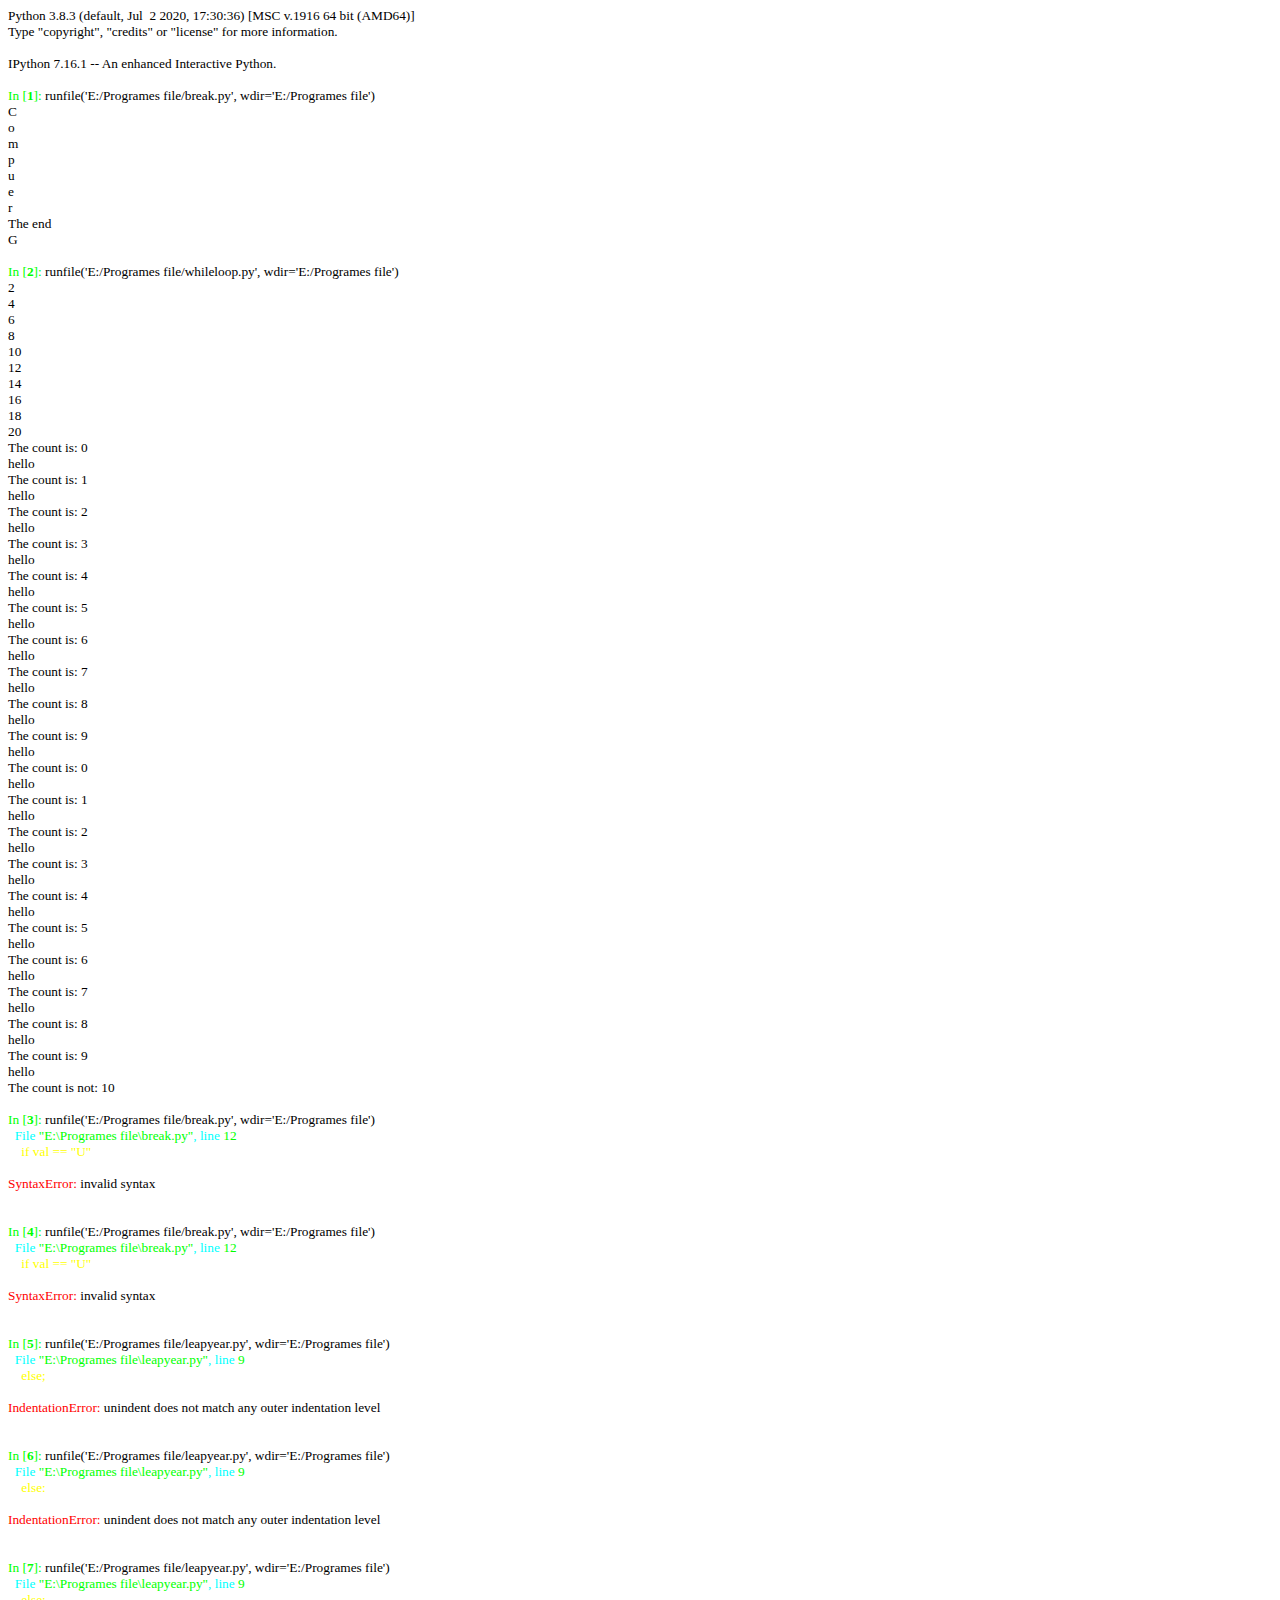
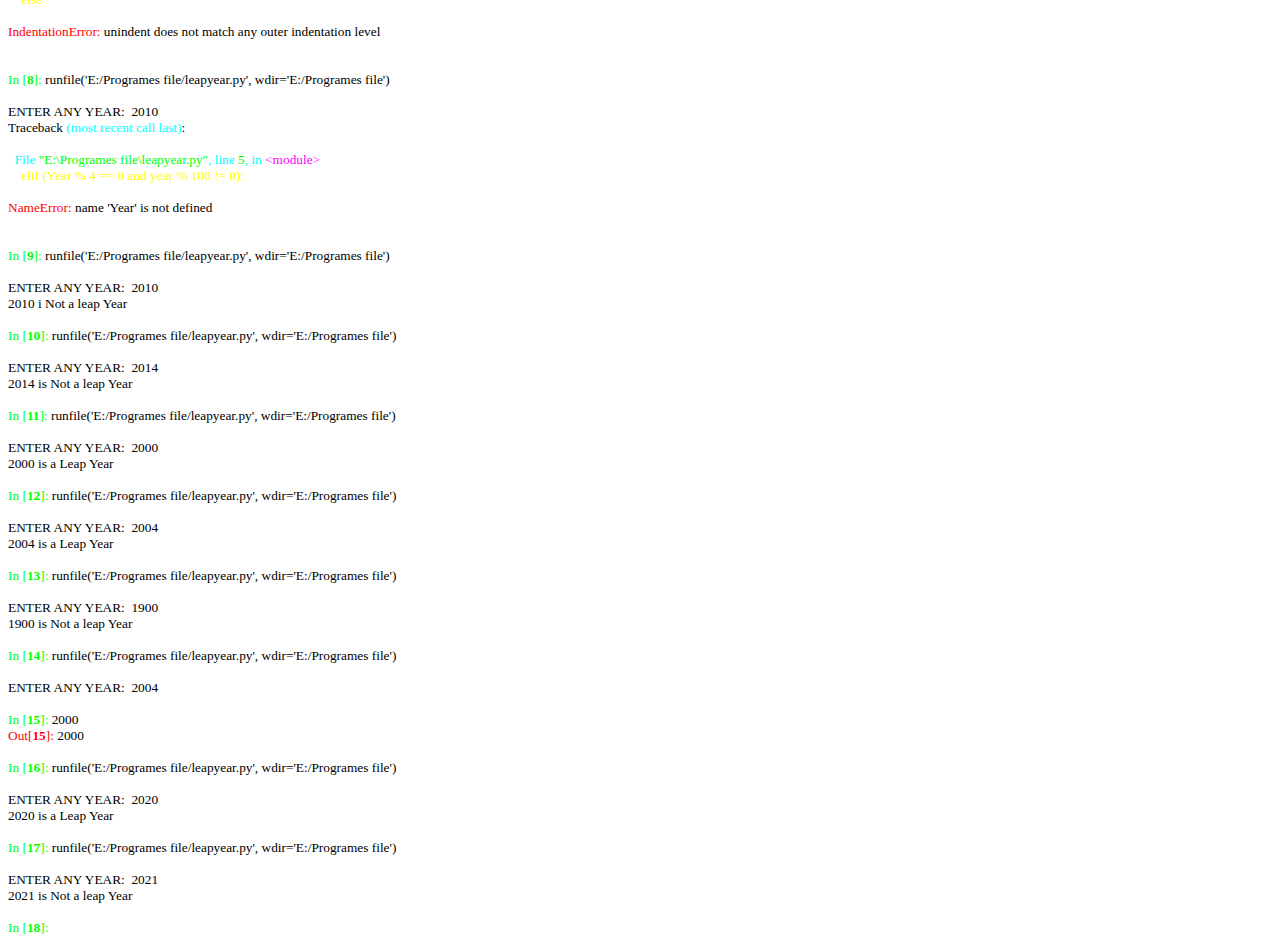
<file: html/ipython.html>
<!DOCTYPE HTML PUBLIC "-//W3C//DTD HTML 4.0//EN" "http://www.w3.org/TR/REC-html40/strict.dtd">
<html><head>
<meta http-equiv="Content-Type" content="text/html; charset=utf-8" />
<meta name="qrichtext" content="1" /><style type="text/css">
p, li { white-space: pre-wrap; }
</style></head><body style=" font-family:'Consolas'; font-size:10pt; font-weight:400; font-style:normal;">
<p style=" margin-top:0px; margin-bottom:0px; margin-left:0px; margin-right:0px; -qt-block-indent:0; text-indent:0px;">Python 3.8.3 (default, Jul  2 2020, 17:30:36) [MSC v.1916 64 bit (AMD64)]</p>
<p style=" margin-top:0px; margin-bottom:0px; margin-left:0px; margin-right:0px; -qt-block-indent:0; text-indent:0px;">Type &quot;copyright&quot;, &quot;credits&quot; or &quot;license&quot; for more information.</p>
<p style="-qt-paragraph-type:empty; margin-top:0px; margin-bottom:0px; margin-left:0px; margin-right:0px; -qt-block-indent:0; text-indent:0px;"><br /></p>
<p style=" margin-top:0px; margin-bottom:0px; margin-left:0px; margin-right:0px; -qt-block-indent:0; text-indent:0px;">IPython 7.16.1 -- An enhanced Interactive Python.</p>
<p style="-qt-paragraph-type:empty; margin-top:0px; margin-bottom:0px; margin-left:0px; margin-right:0px; -qt-block-indent:0; text-indent:0px;"><br /></p>
<p style=" margin-top:0px; margin-bottom:0px; margin-left:0px; margin-right:0px; -qt-block-indent:0; text-indent:0px;"><span style=" color:#00ff00;">In [</span><span style=" font-weight:600; color:#00ff00;">1</span><span style=" color:#00ff00;">]:</span> runfile('E:/Programes file/break.py', wdir='E:/Programes file')</p>
<p style=" margin-top:0px; margin-bottom:0px; margin-left:0px; margin-right:0px; -qt-block-indent:0; text-indent:0px;">C</p>
<p style=" margin-top:0px; margin-bottom:0px; margin-left:0px; margin-right:0px; -qt-block-indent:0; text-indent:0px;">o</p>
<p style=" margin-top:0px; margin-bottom:0px; margin-left:0px; margin-right:0px; -qt-block-indent:0; text-indent:0px;">m</p>
<p style=" margin-top:0px; margin-bottom:0px; margin-left:0px; margin-right:0px; -qt-block-indent:0; text-indent:0px;">p</p>
<p style=" margin-top:0px; margin-bottom:0px; margin-left:0px; margin-right:0px; -qt-block-indent:0; text-indent:0px;">u</p>
<p style=" margin-top:0px; margin-bottom:0px; margin-left:0px; margin-right:0px; -qt-block-indent:0; text-indent:0px;">e</p>
<p style=" margin-top:0px; margin-bottom:0px; margin-left:0px; margin-right:0px; -qt-block-indent:0; text-indent:0px;">r</p>
<p style=" margin-top:0px; margin-bottom:0px; margin-left:0px; margin-right:0px; -qt-block-indent:0; text-indent:0px;">The end</p>
<p style=" margin-top:0px; margin-bottom:0px; margin-left:0px; margin-right:0px; -qt-block-indent:0; text-indent:0px;">G</p>
<p style="-qt-paragraph-type:empty; margin-top:0px; margin-bottom:0px; margin-left:0px; margin-right:0px; -qt-block-indent:0; text-indent:0px;"><br /></p>
<p style=" margin-top:0px; margin-bottom:0px; margin-left:0px; margin-right:0px; -qt-block-indent:0; text-indent:0px;"><span style=" color:#00ff00;">In [</span><span style=" font-weight:600; color:#00ff00;">2</span><span style=" color:#00ff00;">]:</span> runfile('E:/Programes file/whileloop.py', wdir='E:/Programes file')</p>
<p style=" margin-top:0px; margin-bottom:0px; margin-left:0px; margin-right:0px; -qt-block-indent:0; text-indent:0px;">2</p>
<p style=" margin-top:0px; margin-bottom:0px; margin-left:0px; margin-right:0px; -qt-block-indent:0; text-indent:0px;">4</p>
<p style=" margin-top:0px; margin-bottom:0px; margin-left:0px; margin-right:0px; -qt-block-indent:0; text-indent:0px;">6</p>
<p style=" margin-top:0px; margin-bottom:0px; margin-left:0px; margin-right:0px; -qt-block-indent:0; text-indent:0px;">8</p>
<p style=" margin-top:0px; margin-bottom:0px; margin-left:0px; margin-right:0px; -qt-block-indent:0; text-indent:0px;">10</p>
<p style=" margin-top:0px; margin-bottom:0px; margin-left:0px; margin-right:0px; -qt-block-indent:0; text-indent:0px;">12</p>
<p style=" margin-top:0px; margin-bottom:0px; margin-left:0px; margin-right:0px; -qt-block-indent:0; text-indent:0px;">14</p>
<p style=" margin-top:0px; margin-bottom:0px; margin-left:0px; margin-right:0px; -qt-block-indent:0; text-indent:0px;">16</p>
<p style=" margin-top:0px; margin-bottom:0px; margin-left:0px; margin-right:0px; -qt-block-indent:0; text-indent:0px;">18</p>
<p style=" margin-top:0px; margin-bottom:0px; margin-left:0px; margin-right:0px; -qt-block-indent:0; text-indent:0px;">20</p>
<p style=" margin-top:0px; margin-bottom:0px; margin-left:0px; margin-right:0px; -qt-block-indent:0; text-indent:0px;">The count is: 0</p>
<p style=" margin-top:0px; margin-bottom:0px; margin-left:0px; margin-right:0px; -qt-block-indent:0; text-indent:0px;">hello</p>
<p style=" margin-top:0px; margin-bottom:0px; margin-left:0px; margin-right:0px; -qt-block-indent:0; text-indent:0px;">The count is: 1</p>
<p style=" margin-top:0px; margin-bottom:0px; margin-left:0px; margin-right:0px; -qt-block-indent:0; text-indent:0px;">hello</p>
<p style=" margin-top:0px; margin-bottom:0px; margin-left:0px; margin-right:0px; -qt-block-indent:0; text-indent:0px;">The count is: 2</p>
<p style=" margin-top:0px; margin-bottom:0px; margin-left:0px; margin-right:0px; -qt-block-indent:0; text-indent:0px;">hello</p>
<p style=" margin-top:0px; margin-bottom:0px; margin-left:0px; margin-right:0px; -qt-block-indent:0; text-indent:0px;">The count is: 3</p>
<p style=" margin-top:0px; margin-bottom:0px; margin-left:0px; margin-right:0px; -qt-block-indent:0; text-indent:0px;">hello</p>
<p style=" margin-top:0px; margin-bottom:0px; margin-left:0px; margin-right:0px; -qt-block-indent:0; text-indent:0px;">The count is: 4</p>
<p style=" margin-top:0px; margin-bottom:0px; margin-left:0px; margin-right:0px; -qt-block-indent:0; text-indent:0px;">hello</p>
<p style=" margin-top:0px; margin-bottom:0px; margin-left:0px; margin-right:0px; -qt-block-indent:0; text-indent:0px;">The count is: 5</p>
<p style=" margin-top:0px; margin-bottom:0px; margin-left:0px; margin-right:0px; -qt-block-indent:0; text-indent:0px;">hello</p>
<p style=" margin-top:0px; margin-bottom:0px; margin-left:0px; margin-right:0px; -qt-block-indent:0; text-indent:0px;">The count is: 6</p>
<p style=" margin-top:0px; margin-bottom:0px; margin-left:0px; margin-right:0px; -qt-block-indent:0; text-indent:0px;">hello</p>
<p style=" margin-top:0px; margin-bottom:0px; margin-left:0px; margin-right:0px; -qt-block-indent:0; text-indent:0px;">The count is: 7</p>
<p style=" margin-top:0px; margin-bottom:0px; margin-left:0px; margin-right:0px; -qt-block-indent:0; text-indent:0px;">hello</p>
<p style=" margin-top:0px; margin-bottom:0px; margin-left:0px; margin-right:0px; -qt-block-indent:0; text-indent:0px;">The count is: 8</p>
<p style=" margin-top:0px; margin-bottom:0px; margin-left:0px; margin-right:0px; -qt-block-indent:0; text-indent:0px;">hello</p>
<p style=" margin-top:0px; margin-bottom:0px; margin-left:0px; margin-right:0px; -qt-block-indent:0; text-indent:0px;">The count is: 9</p>
<p style=" margin-top:0px; margin-bottom:0px; margin-left:0px; margin-right:0px; -qt-block-indent:0; text-indent:0px;">hello</p>
<p style=" margin-top:0px; margin-bottom:0px; margin-left:0px; margin-right:0px; -qt-block-indent:0; text-indent:0px;">The count is: 0</p>
<p style=" margin-top:0px; margin-bottom:0px; margin-left:0px; margin-right:0px; -qt-block-indent:0; text-indent:0px;">hello</p>
<p style=" margin-top:0px; margin-bottom:0px; margin-left:0px; margin-right:0px; -qt-block-indent:0; text-indent:0px;">The count is: 1</p>
<p style=" margin-top:0px; margin-bottom:0px; margin-left:0px; margin-right:0px; -qt-block-indent:0; text-indent:0px;">hello</p>
<p style=" margin-top:0px; margin-bottom:0px; margin-left:0px; margin-right:0px; -qt-block-indent:0; text-indent:0px;">The count is: 2</p>
<p style=" margin-top:0px; margin-bottom:0px; margin-left:0px; margin-right:0px; -qt-block-indent:0; text-indent:0px;">hello</p>
<p style=" margin-top:0px; margin-bottom:0px; margin-left:0px; margin-right:0px; -qt-block-indent:0; text-indent:0px;">The count is: 3</p>
<p style=" margin-top:0px; margin-bottom:0px; margin-left:0px; margin-right:0px; -qt-block-indent:0; text-indent:0px;">hello</p>
<p style=" margin-top:0px; margin-bottom:0px; margin-left:0px; margin-right:0px; -qt-block-indent:0; text-indent:0px;">The count is: 4</p>
<p style=" margin-top:0px; margin-bottom:0px; margin-left:0px; margin-right:0px; -qt-block-indent:0; text-indent:0px;">hello</p>
<p style=" margin-top:0px; margin-bottom:0px; margin-left:0px; margin-right:0px; -qt-block-indent:0; text-indent:0px;">The count is: 5</p>
<p style=" margin-top:0px; margin-bottom:0px; margin-left:0px; margin-right:0px; -qt-block-indent:0; text-indent:0px;">hello</p>
<p style=" margin-top:0px; margin-bottom:0px; margin-left:0px; margin-right:0px; -qt-block-indent:0; text-indent:0px;">The count is: 6</p>
<p style=" margin-top:0px; margin-bottom:0px; margin-left:0px; margin-right:0px; -qt-block-indent:0; text-indent:0px;">hello</p>
<p style=" margin-top:0px; margin-bottom:0px; margin-left:0px; margin-right:0px; -qt-block-indent:0; text-indent:0px;">The count is: 7</p>
<p style=" margin-top:0px; margin-bottom:0px; margin-left:0px; margin-right:0px; -qt-block-indent:0; text-indent:0px;">hello</p>
<p style=" margin-top:0px; margin-bottom:0px; margin-left:0px; margin-right:0px; -qt-block-indent:0; text-indent:0px;">The count is: 8</p>
<p style=" margin-top:0px; margin-bottom:0px; margin-left:0px; margin-right:0px; -qt-block-indent:0; text-indent:0px;">hello</p>
<p style=" margin-top:0px; margin-bottom:0px; margin-left:0px; margin-right:0px; -qt-block-indent:0; text-indent:0px;">The count is: 9</p>
<p style=" margin-top:0px; margin-bottom:0px; margin-left:0px; margin-right:0px; -qt-block-indent:0; text-indent:0px;">hello</p>
<p style=" margin-top:0px; margin-bottom:0px; margin-left:0px; margin-right:0px; -qt-block-indent:0; text-indent:0px;">The count is not: 10</p>
<p style="-qt-paragraph-type:empty; margin-top:0px; margin-bottom:0px; margin-left:0px; margin-right:0px; -qt-block-indent:0; text-indent:0px;"><br /></p>
<p style=" margin-top:0px; margin-bottom:0px; margin-left:0px; margin-right:0px; -qt-block-indent:0; text-indent:0px;"><span style=" color:#00ff00;">In [</span><span style=" font-weight:600; color:#00ff00;">3</span><span style=" color:#00ff00;">]:</span> runfile('E:/Programes file/break.py', wdir='E:/Programes file')</p>
<p style=" margin-top:0px; margin-bottom:0px; margin-left:0px; margin-right:0px; -qt-block-indent:0; text-indent:0px;"><span style=" color:#00ffff;">  File </span><span style=" color:#00ff00;">&quot;E:\Programes file\break.py&quot;</span><span style=" color:#00ffff;">, line </span><span style=" color:#00ff00;">12</span></p>
<p style=" margin-top:0px; margin-bottom:0px; margin-left:0px; margin-right:0px; -qt-block-indent:0; text-indent:0px;"><span style=" color:#ffff00;">    if val == &quot;U&quot;</span></p>
<p style=" margin-top:0px; margin-bottom:0px; margin-left:0px; margin-right:0px; -qt-block-indent:0; text-indent:0px;"><span style=" color:#ffffff;">                 ^</span></p>
<p style=" margin-top:0px; margin-bottom:0px; margin-left:0px; margin-right:0px; -qt-block-indent:0; text-indent:0px;"><span style=" color:#ff0000;">SyntaxError:</span> invalid syntax</p>
<p style="-qt-paragraph-type:empty; margin-top:0px; margin-bottom:0px; margin-left:0px; margin-right:0px; -qt-block-indent:0; text-indent:0px;"><br /></p>
<p style="-qt-paragraph-type:empty; margin-top:0px; margin-bottom:0px; margin-left:0px; margin-right:0px; -qt-block-indent:0; text-indent:0px;"><br /></p>
<p style=" margin-top:0px; margin-bottom:0px; margin-left:0px; margin-right:0px; -qt-block-indent:0; text-indent:0px;"><span style=" color:#00ff00;">In [</span><span style=" font-weight:600; color:#00ff00;">4</span><span style=" color:#00ff00;">]:</span> runfile('E:/Programes file/break.py', wdir='E:/Programes file')</p>
<p style=" margin-top:0px; margin-bottom:0px; margin-left:0px; margin-right:0px; -qt-block-indent:0; text-indent:0px;"><span style=" color:#00ffff;">  File </span><span style=" color:#00ff00;">&quot;E:\Programes file\break.py&quot;</span><span style=" color:#00ffff;">, line </span><span style=" color:#00ff00;">12</span></p>
<p style=" margin-top:0px; margin-bottom:0px; margin-left:0px; margin-right:0px; -qt-block-indent:0; text-indent:0px;"><span style=" color:#ffff00;">    if val == &quot;U&quot;</span></p>
<p style=" margin-top:0px; margin-bottom:0px; margin-left:0px; margin-right:0px; -qt-block-indent:0; text-indent:0px;"><span style=" color:#ffffff;">                 ^</span></p>
<p style=" margin-top:0px; margin-bottom:0px; margin-left:0px; margin-right:0px; -qt-block-indent:0; text-indent:0px;"><span style=" color:#ff0000;">SyntaxError:</span> invalid syntax</p>
<p style="-qt-paragraph-type:empty; margin-top:0px; margin-bottom:0px; margin-left:0px; margin-right:0px; -qt-block-indent:0; text-indent:0px;"><br /></p>
<p style="-qt-paragraph-type:empty; margin-top:0px; margin-bottom:0px; margin-left:0px; margin-right:0px; -qt-block-indent:0; text-indent:0px;"><br /></p>
<p style=" margin-top:0px; margin-bottom:0px; margin-left:0px; margin-right:0px; -qt-block-indent:0; text-indent:0px;"><span style=" color:#00ff00;">In [</span><span style=" font-weight:600; color:#00ff00;">5</span><span style=" color:#00ff00;">]:</span> runfile('E:/Programes file/leapyear.py', wdir='E:/Programes file')</p>
<p style=" margin-top:0px; margin-bottom:0px; margin-left:0px; margin-right:0px; -qt-block-indent:0; text-indent:0px;"><span style=" color:#00ffff;">  File </span><span style=" color:#00ff00;">&quot;E:\Programes file\leapyear.py&quot;</span><span style=" color:#00ffff;">, line </span><span style=" color:#00ff00;">9</span></p>
<p style=" margin-top:0px; margin-bottom:0px; margin-left:0px; margin-right:0px; -qt-block-indent:0; text-indent:0px;"><span style=" color:#ffff00;">    else;</span></p>
<p style=" margin-top:0px; margin-bottom:0px; margin-left:0px; margin-right:0px; -qt-block-indent:0; text-indent:0px;"><span style=" color:#ffffff;">         ^</span></p>
<p style=" margin-top:0px; margin-bottom:0px; margin-left:0px; margin-right:0px; -qt-block-indent:0; text-indent:0px;"><span style=" color:#ff0000;">IndentationError:</span> unindent does not match any outer indentation level</p>
<p style="-qt-paragraph-type:empty; margin-top:0px; margin-bottom:0px; margin-left:0px; margin-right:0px; -qt-block-indent:0; text-indent:0px;"><br /></p>
<p style="-qt-paragraph-type:empty; margin-top:0px; margin-bottom:0px; margin-left:0px; margin-right:0px; -qt-block-indent:0; text-indent:0px;"><br /></p>
<p style=" margin-top:0px; margin-bottom:0px; margin-left:0px; margin-right:0px; -qt-block-indent:0; text-indent:0px;"><span style=" color:#00ff00;">In [</span><span style=" font-weight:600; color:#00ff00;">6</span><span style=" color:#00ff00;">]:</span> runfile('E:/Programes file/leapyear.py', wdir='E:/Programes file')</p>
<p style=" margin-top:0px; margin-bottom:0px; margin-left:0px; margin-right:0px; -qt-block-indent:0; text-indent:0px;"><span style=" color:#00ffff;">  File </span><span style=" color:#00ff00;">&quot;E:\Programes file\leapyear.py&quot;</span><span style=" color:#00ffff;">, line </span><span style=" color:#00ff00;">9</span></p>
<p style=" margin-top:0px; margin-bottom:0px; margin-left:0px; margin-right:0px; -qt-block-indent:0; text-indent:0px;"><span style=" color:#ffff00;">    else:</span></p>
<p style=" margin-top:0px; margin-bottom:0px; margin-left:0px; margin-right:0px; -qt-block-indent:0; text-indent:0px;"><span style=" color:#ffffff;">         ^</span></p>
<p style=" margin-top:0px; margin-bottom:0px; margin-left:0px; margin-right:0px; -qt-block-indent:0; text-indent:0px;"><span style=" color:#ff0000;">IndentationError:</span> unindent does not match any outer indentation level</p>
<p style="-qt-paragraph-type:empty; margin-top:0px; margin-bottom:0px; margin-left:0px; margin-right:0px; -qt-block-indent:0; text-indent:0px;"><br /></p>
<p style="-qt-paragraph-type:empty; margin-top:0px; margin-bottom:0px; margin-left:0px; margin-right:0px; -qt-block-indent:0; text-indent:0px;"><br /></p>
<p style=" margin-top:0px; margin-bottom:0px; margin-left:0px; margin-right:0px; -qt-block-indent:0; text-indent:0px;"><span style=" color:#00ff00;">In [</span><span style=" font-weight:600; color:#00ff00;">7</span><span style=" color:#00ff00;">]:</span> runfile('E:/Programes file/leapyear.py', wdir='E:/Programes file')</p>
<p style=" margin-top:0px; margin-bottom:0px; margin-left:0px; margin-right:0px; -qt-block-indent:0; text-indent:0px;"><span style=" color:#00ffff;">  File </span><span style=" color:#00ff00;">&quot;E:\Programes file\leapyear.py&quot;</span><span style=" color:#00ffff;">, line </span><span style=" color:#00ff00;">9</span></p>
<p style=" margin-top:0px; margin-bottom:0px; margin-left:0px; margin-right:0px; -qt-block-indent:0; text-indent:0px;"><span style=" color:#ffff00;">    else:</span></p>
<p style=" margin-top:0px; margin-bottom:0px; margin-left:0px; margin-right:0px; -qt-block-indent:0; text-indent:0px;"><span style=" color:#ffffff;">         ^</span></p>
<p style=" margin-top:0px; margin-bottom:0px; margin-left:0px; margin-right:0px; -qt-block-indent:0; text-indent:0px;"><span style=" color:#ff0000;">IndentationError:</span> unindent does not match any outer indentation level</p>
<p style="-qt-paragraph-type:empty; margin-top:0px; margin-bottom:0px; margin-left:0px; margin-right:0px; -qt-block-indent:0; text-indent:0px;"><br /></p>
<p style="-qt-paragraph-type:empty; margin-top:0px; margin-bottom:0px; margin-left:0px; margin-right:0px; -qt-block-indent:0; text-indent:0px;"><br /></p>
<p style=" margin-top:0px; margin-bottom:0px; margin-left:0px; margin-right:0px; -qt-block-indent:0; text-indent:0px;"><span style=" color:#00ff00;">In [</span><span style=" font-weight:600; color:#00ff00;">8</span><span style=" color:#00ff00;">]:</span> runfile('E:/Programes file/leapyear.py', wdir='E:/Programes file')</p>
<p style="-qt-paragraph-type:empty; margin-top:0px; margin-bottom:0px; margin-left:0px; margin-right:0px; -qt-block-indent:0; text-indent:0px;"><br /></p>
<p style=" margin-top:0px; margin-bottom:0px; margin-left:0px; margin-right:0px; -qt-block-indent:0; text-indent:0px;">ENTER ANY YEAR:  2010</p>
<p style=" margin-top:0px; margin-bottom:0px; margin-left:0px; margin-right:0px; -qt-block-indent:0; text-indent:0px;">Traceback <span style=" color:#00ffff;">(most recent call last)</span>:</p>
<p style="-qt-paragraph-type:empty; margin-top:0px; margin-bottom:0px; margin-left:0px; margin-right:0px; -qt-block-indent:0; text-indent:0px;"><br /></p>
<p style=" margin-top:0px; margin-bottom:0px; margin-left:0px; margin-right:0px; -qt-block-indent:0; text-indent:0px;"><span style=" color:#00ffff;">  File </span><span style=" color:#00ff00;">&quot;E:\Programes file\leapyear.py&quot;</span><span style=" color:#00ffff;">, line </span><span style=" color:#00ff00;">5</span><span style=" color:#00ffff;">, in </span><span style=" color:#ff00ff;">&lt;module&gt;</span></p>
<p style=" margin-top:0px; margin-bottom:0px; margin-left:0px; margin-right:0px; -qt-block-indent:0; text-indent:0px;"><span style=" color:#ffff00;">    elif (Year % 4 == 0 and year % 100 != 0):</span></p>
<p style="-qt-paragraph-type:empty; margin-top:0px; margin-bottom:0px; margin-left:0px; margin-right:0px; -qt-block-indent:0; text-indent:0px;"><br /></p>
<p style=" margin-top:0px; margin-bottom:0px; margin-left:0px; margin-right:0px; -qt-block-indent:0; text-indent:0px;"><span style=" color:#ff0000;">NameError:</span> name 'Year' is not defined</p>
<p style="-qt-paragraph-type:empty; margin-top:0px; margin-bottom:0px; margin-left:0px; margin-right:0px; -qt-block-indent:0; text-indent:0px;"><br /></p>
<p style="-qt-paragraph-type:empty; margin-top:0px; margin-bottom:0px; margin-left:0px; margin-right:0px; -qt-block-indent:0; text-indent:0px;"><br /></p>
<p style=" margin-top:0px; margin-bottom:0px; margin-left:0px; margin-right:0px; -qt-block-indent:0; text-indent:0px;"><span style=" color:#00ff00;">In [</span><span style=" font-weight:600; color:#00ff00;">9</span><span style=" color:#00ff00;">]:</span> runfile('E:/Programes file/leapyear.py', wdir='E:/Programes file')</p>
<p style="-qt-paragraph-type:empty; margin-top:0px; margin-bottom:0px; margin-left:0px; margin-right:0px; -qt-block-indent:0; text-indent:0px;"><br /></p>
<p style=" margin-top:0px; margin-bottom:0px; margin-left:0px; margin-right:0px; -qt-block-indent:0; text-indent:0px;">ENTER ANY YEAR:  2010</p>
<p style=" margin-top:0px; margin-bottom:0px; margin-left:0px; margin-right:0px; -qt-block-indent:0; text-indent:0px;">2010 i Not a leap Year</p>
<p style="-qt-paragraph-type:empty; margin-top:0px; margin-bottom:0px; margin-left:0px; margin-right:0px; -qt-block-indent:0; text-indent:0px;"><br /></p>
<p style=" margin-top:0px; margin-bottom:0px; margin-left:0px; margin-right:0px; -qt-block-indent:0; text-indent:0px;"><span style=" color:#00ff00;">In [</span><span style=" font-weight:600; color:#00ff00;">10</span><span style=" color:#00ff00;">]:</span> runfile('E:/Programes file/leapyear.py', wdir='E:/Programes file')</p>
<p style="-qt-paragraph-type:empty; margin-top:0px; margin-bottom:0px; margin-left:0px; margin-right:0px; -qt-block-indent:0; text-indent:0px;"><br /></p>
<p style=" margin-top:0px; margin-bottom:0px; margin-left:0px; margin-right:0px; -qt-block-indent:0; text-indent:0px;">ENTER ANY YEAR:  2014</p>
<p style=" margin-top:0px; margin-bottom:0px; margin-left:0px; margin-right:0px; -qt-block-indent:0; text-indent:0px;">2014 is Not a leap Year</p>
<p style="-qt-paragraph-type:empty; margin-top:0px; margin-bottom:0px; margin-left:0px; margin-right:0px; -qt-block-indent:0; text-indent:0px;"><br /></p>
<p style=" margin-top:0px; margin-bottom:0px; margin-left:0px; margin-right:0px; -qt-block-indent:0; text-indent:0px;"><span style=" color:#00ff00;">In [</span><span style=" font-weight:600; color:#00ff00;">11</span><span style=" color:#00ff00;">]:</span> runfile('E:/Programes file/leapyear.py', wdir='E:/Programes file')</p>
<p style="-qt-paragraph-type:empty; margin-top:0px; margin-bottom:0px; margin-left:0px; margin-right:0px; -qt-block-indent:0; text-indent:0px;"><br /></p>
<p style=" margin-top:0px; margin-bottom:0px; margin-left:0px; margin-right:0px; -qt-block-indent:0; text-indent:0px;">ENTER ANY YEAR:  2000</p>
<p style=" margin-top:0px; margin-bottom:0px; margin-left:0px; margin-right:0px; -qt-block-indent:0; text-indent:0px;">2000 is a Leap Year</p>
<p style="-qt-paragraph-type:empty; margin-top:0px; margin-bottom:0px; margin-left:0px; margin-right:0px; -qt-block-indent:0; text-indent:0px;"><br /></p>
<p style=" margin-top:0px; margin-bottom:0px; margin-left:0px; margin-right:0px; -qt-block-indent:0; text-indent:0px;"><span style=" color:#00ff00;">In [</span><span style=" font-weight:600; color:#00ff00;">12</span><span style=" color:#00ff00;">]:</span> runfile('E:/Programes file/leapyear.py', wdir='E:/Programes file')</p>
<p style="-qt-paragraph-type:empty; margin-top:0px; margin-bottom:0px; margin-left:0px; margin-right:0px; -qt-block-indent:0; text-indent:0px;"><br /></p>
<p style=" margin-top:0px; margin-bottom:0px; margin-left:0px; margin-right:0px; -qt-block-indent:0; text-indent:0px;">ENTER ANY YEAR:  2004</p>
<p style=" margin-top:0px; margin-bottom:0px; margin-left:0px; margin-right:0px; -qt-block-indent:0; text-indent:0px;">2004 is a Leap Year</p>
<p style="-qt-paragraph-type:empty; margin-top:0px; margin-bottom:0px; margin-left:0px; margin-right:0px; -qt-block-indent:0; text-indent:0px;"><br /></p>
<p style=" margin-top:0px; margin-bottom:0px; margin-left:0px; margin-right:0px; -qt-block-indent:0; text-indent:0px;"><span style=" color:#00ff00;">In [</span><span style=" font-weight:600; color:#00ff00;">13</span><span style=" color:#00ff00;">]:</span> runfile('E:/Programes file/leapyear.py', wdir='E:/Programes file')</p>
<p style="-qt-paragraph-type:empty; margin-top:0px; margin-bottom:0px; margin-left:0px; margin-right:0px; -qt-block-indent:0; text-indent:0px;"><br /></p>
<p style=" margin-top:0px; margin-bottom:0px; margin-left:0px; margin-right:0px; -qt-block-indent:0; text-indent:0px;">ENTER ANY YEAR:  1900</p>
<p style=" margin-top:0px; margin-bottom:0px; margin-left:0px; margin-right:0px; -qt-block-indent:0; text-indent:0px;">1900 is Not a leap Year</p>
<p style="-qt-paragraph-type:empty; margin-top:0px; margin-bottom:0px; margin-left:0px; margin-right:0px; -qt-block-indent:0; text-indent:0px;"><br /></p>
<p style=" margin-top:0px; margin-bottom:0px; margin-left:0px; margin-right:0px; -qt-block-indent:0; text-indent:0px;"><span style=" color:#00ff00;">In [</span><span style=" font-weight:600; color:#00ff00;">14</span><span style=" color:#00ff00;">]:</span> runfile('E:/Programes file/leapyear.py', wdir='E:/Programes file')</p>
<p style="-qt-paragraph-type:empty; margin-top:0px; margin-bottom:0px; margin-left:0px; margin-right:0px; -qt-block-indent:0; text-indent:0px;"><br /></p>
<p style=" margin-top:0px; margin-bottom:0px; margin-left:0px; margin-right:0px; -qt-block-indent:0; text-indent:0px;">ENTER ANY YEAR:  2004</p>
<p style="-qt-paragraph-type:empty; margin-top:0px; margin-bottom:0px; margin-left:0px; margin-right:0px; -qt-block-indent:0; text-indent:0px;"><br /></p>
<p style=" margin-top:0px; margin-bottom:0px; margin-left:0px; margin-right:0px; -qt-block-indent:0; text-indent:0px;"><span style=" color:#00ff00;">In [</span><span style=" font-weight:600; color:#00ff00;">15</span><span style=" color:#00ff00;">]:</span> 2000</p>
<p style=" margin-top:0px; margin-bottom:0px; margin-left:0px; margin-right:0px; -qt-block-indent:0; text-indent:0px;"><span style=" color:#ff0000;">Out[</span><span style=" font-weight:600; color:#ff0000;">15</span><span style=" color:#ff0000;">]:</span> 2000</p>
<p style="-qt-paragraph-type:empty; margin-top:0px; margin-bottom:0px; margin-left:0px; margin-right:0px; -qt-block-indent:0; text-indent:0px;"><br /></p>
<p style=" margin-top:0px; margin-bottom:0px; margin-left:0px; margin-right:0px; -qt-block-indent:0; text-indent:0px;"><span style=" color:#00ff00;">In [</span><span style=" font-weight:600; color:#00ff00;">16</span><span style=" color:#00ff00;">]:</span> runfile('E:/Programes file/leapyear.py', wdir='E:/Programes file')</p>
<p style="-qt-paragraph-type:empty; margin-top:0px; margin-bottom:0px; margin-left:0px; margin-right:0px; -qt-block-indent:0; text-indent:0px;"><br /></p>
<p style=" margin-top:0px; margin-bottom:0px; margin-left:0px; margin-right:0px; -qt-block-indent:0; text-indent:0px;">ENTER ANY YEAR:  2020</p>
<p style=" margin-top:0px; margin-bottom:0px; margin-left:0px; margin-right:0px; -qt-block-indent:0; text-indent:0px;">2020 is a Leap Year</p>
<p style="-qt-paragraph-type:empty; margin-top:0px; margin-bottom:0px; margin-left:0px; margin-right:0px; -qt-block-indent:0; text-indent:0px;"><br /></p>
<p style=" margin-top:0px; margin-bottom:0px; margin-left:0px; margin-right:0px; -qt-block-indent:0; text-indent:0px;"><span style=" color:#00ff00;">In [</span><span style=" font-weight:600; color:#00ff00;">17</span><span style=" color:#00ff00;">]:</span> runfile('E:/Programes file/leapyear.py', wdir='E:/Programes file')</p>
<p style="-qt-paragraph-type:empty; margin-top:0px; margin-bottom:0px; margin-left:0px; margin-right:0px; -qt-block-indent:0; text-indent:0px;"><br /></p>
<p style=" margin-top:0px; margin-bottom:0px; margin-left:0px; margin-right:0px; -qt-block-indent:0; text-indent:0px;">ENTER ANY YEAR:  2021</p>
<p style=" margin-top:0px; margin-bottom:0px; margin-left:0px; margin-right:0px; -qt-block-indent:0; text-indent:0px;">2021 is Not a leap Year</p>
<p style="-qt-paragraph-type:empty; margin-top:0px; margin-bottom:0px; margin-left:0px; margin-right:0px; -qt-block-indent:0; text-indent:0px;"><br /></p>
<p style=" margin-top:0px; margin-bottom:0px; margin-left:0px; margin-right:0px; -qt-block-indent:0; text-indent:0px;"><span style=" color:#00ff00;">In [</span><span style=" font-weight:600; color:#00ff00;">18</span><span style=" color:#00ff00;">]:</span> </p></body></html>
</file>
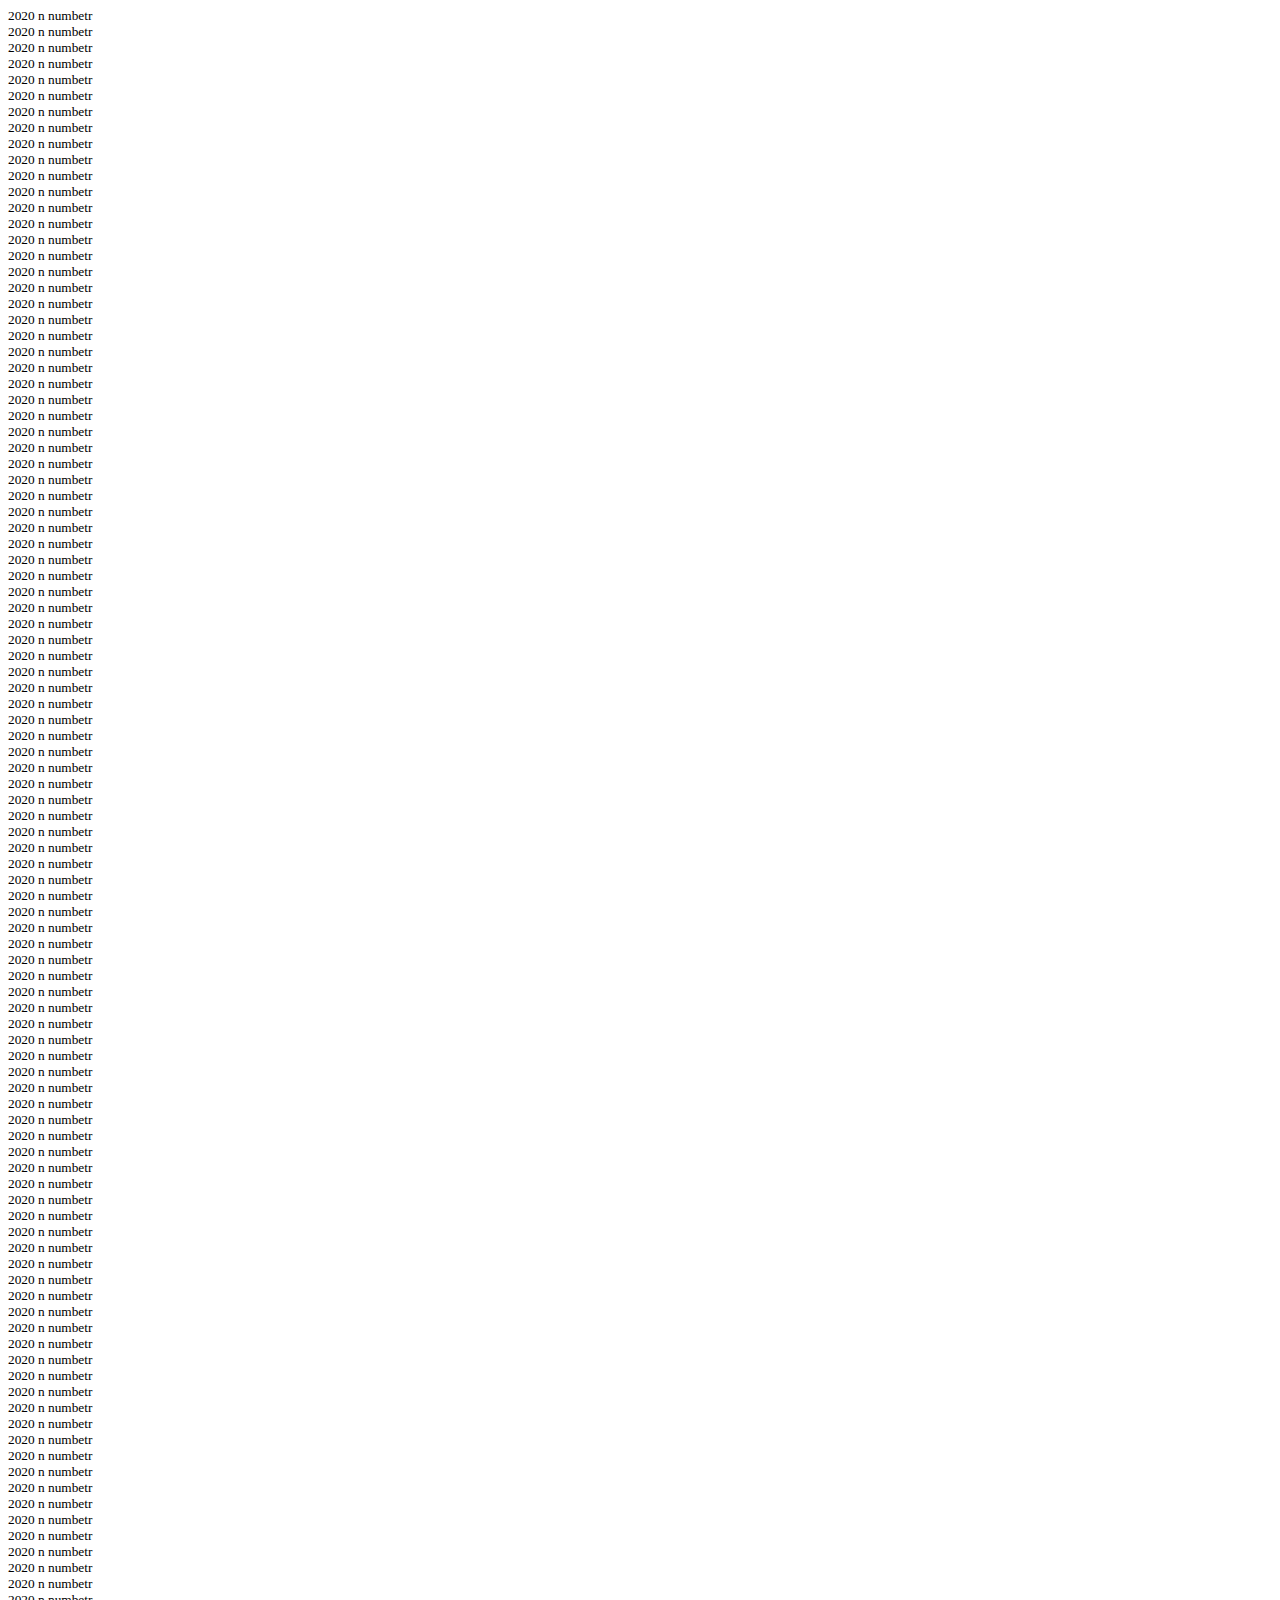
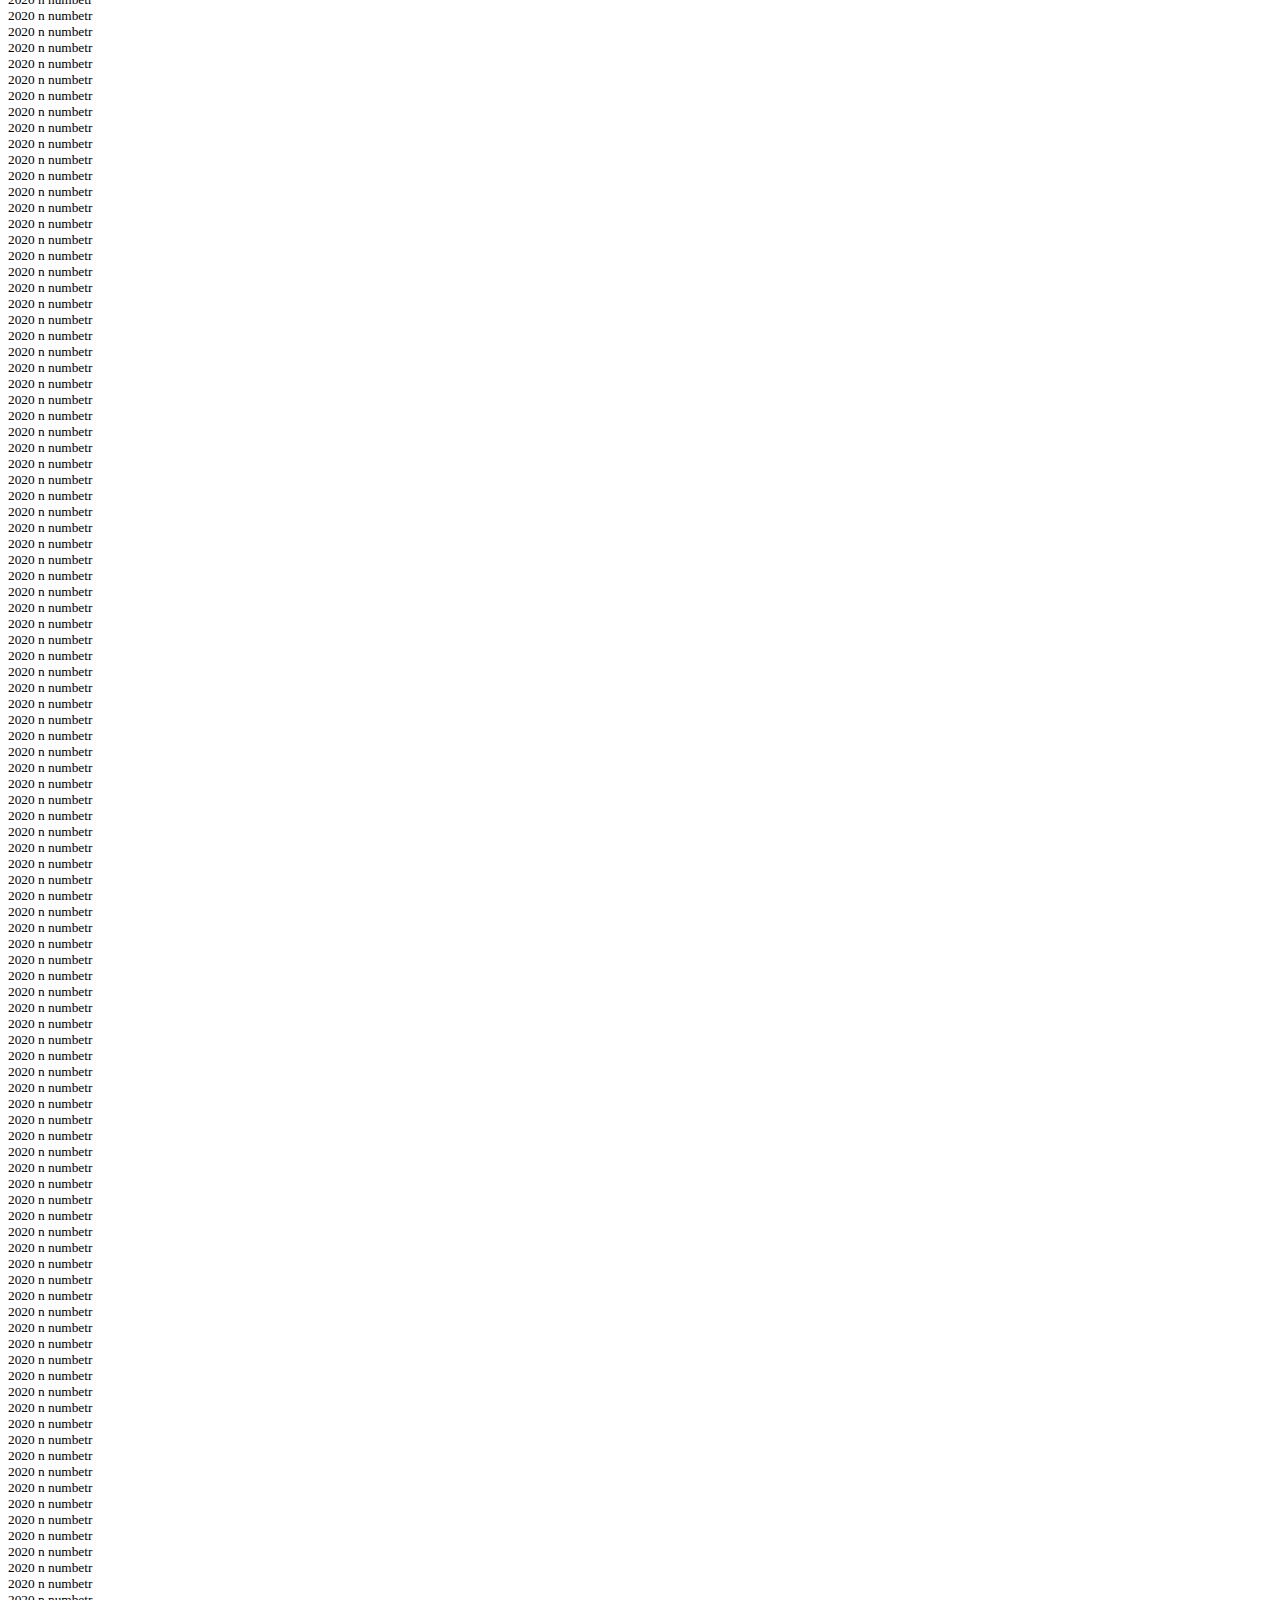
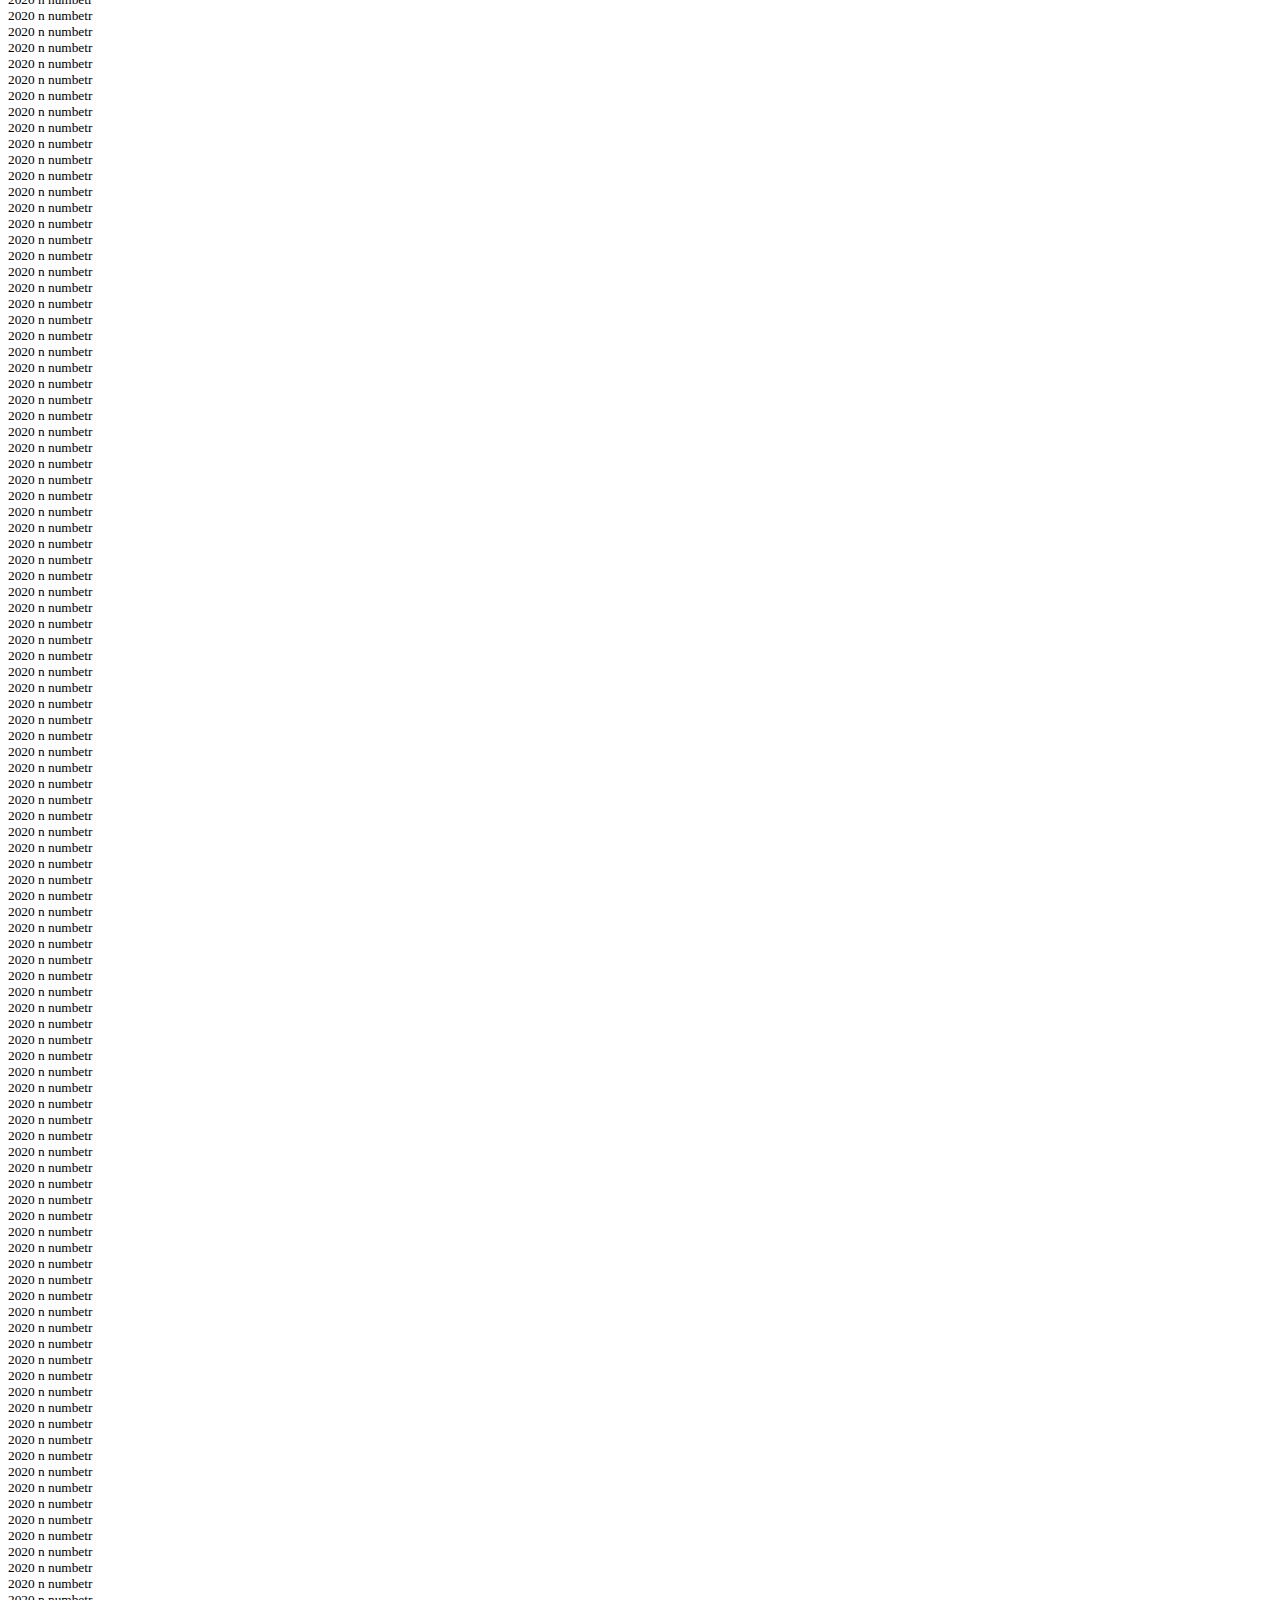
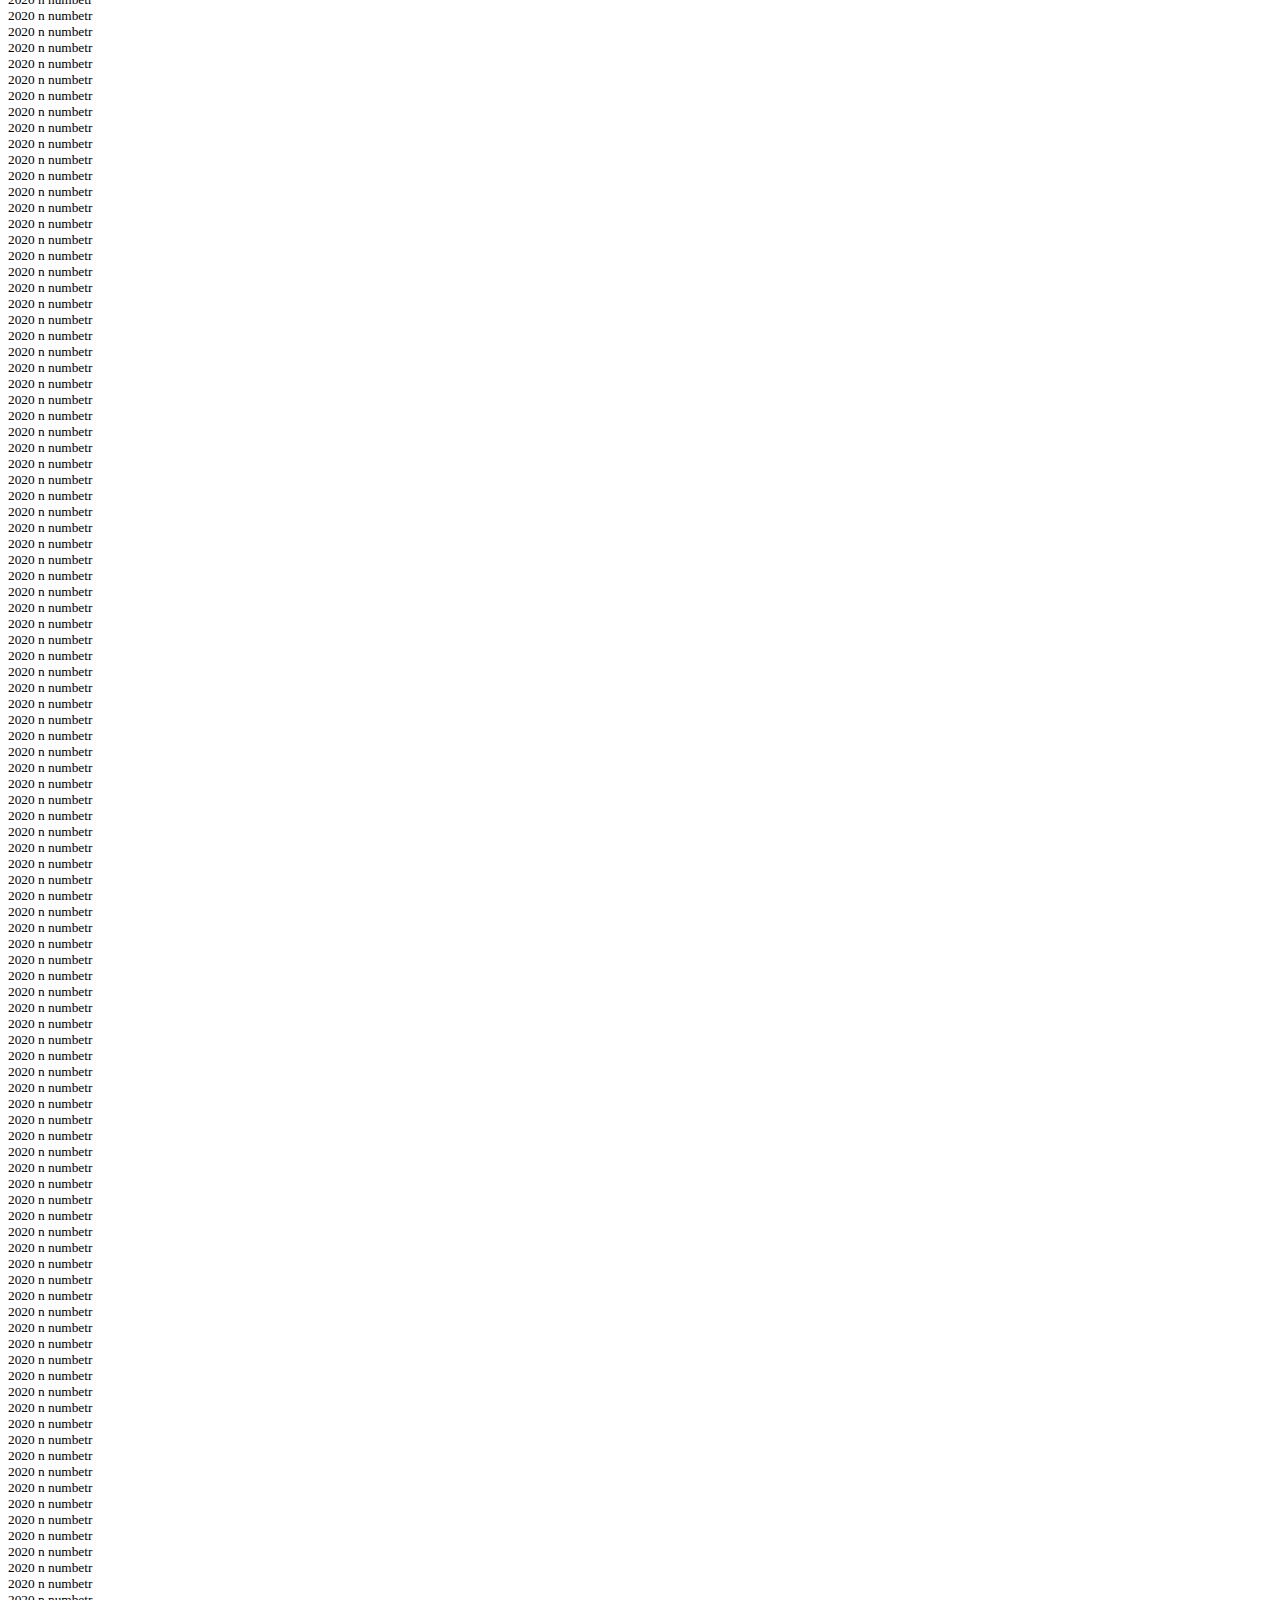
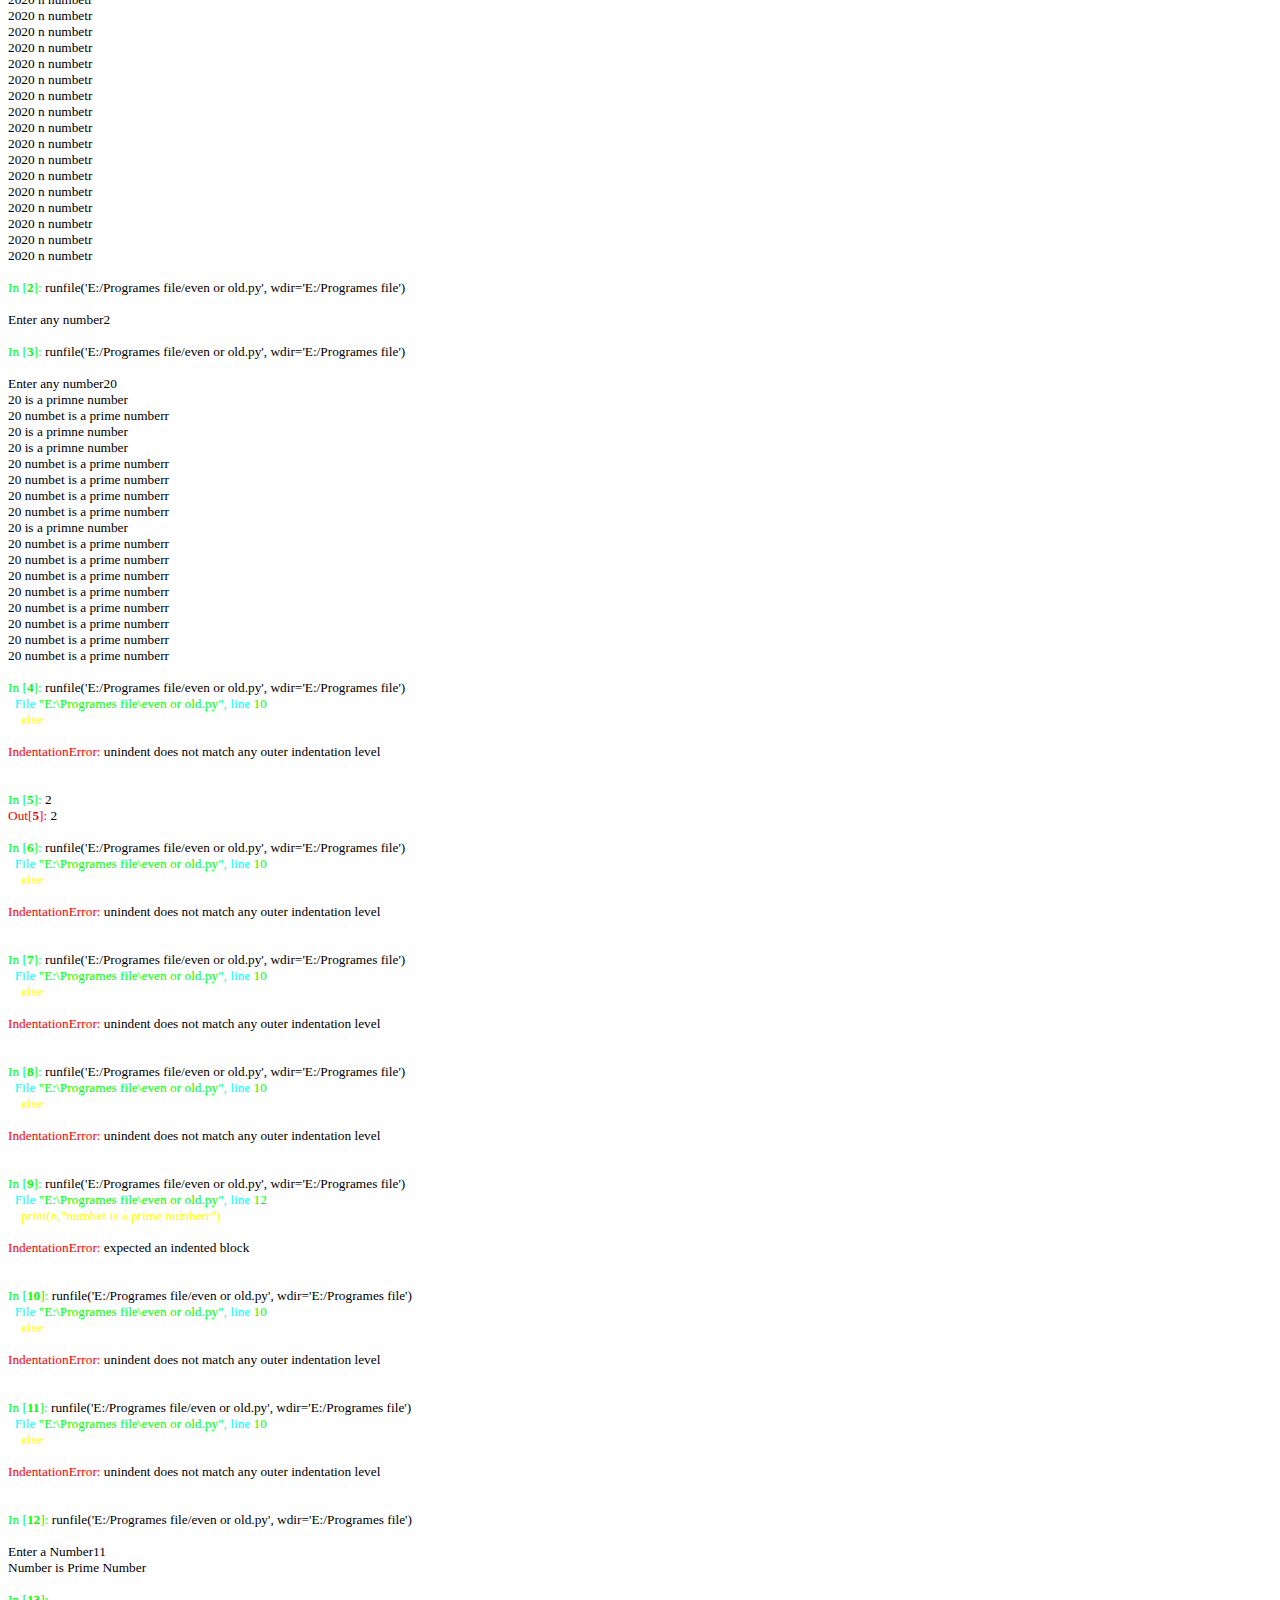
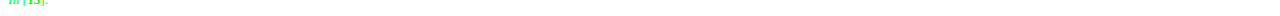
<file: html/Prmine Number or not.html>
<!DOCTYPE HTML PUBLIC "-//W3C//DTD HTML 4.0//EN" "http://www.w3.org/TR/REC-html40/strict.dtd">
<html><head>
<meta http-equiv="Content-Type" content="text/html; charset=utf-8" />
<meta name="qrichtext" content="1" /><style type="text/css">
p, li { white-space: pre-wrap; }
</style></head><body style=" font-family:'Consolas'; font-size:10pt; font-weight:400; font-style:normal;">
<p style=" margin-top:0px; margin-bottom:0px; margin-left:0px; margin-right:0px; -qt-block-indent:0; text-indent:0px;">2020 n numbetr</p>
<p style=" margin-top:0px; margin-bottom:0px; margin-left:0px; margin-right:0px; -qt-block-indent:0; text-indent:0px;">2020 n numbetr</p>
<p style=" margin-top:0px; margin-bottom:0px; margin-left:0px; margin-right:0px; -qt-block-indent:0; text-indent:0px;">2020 n numbetr</p>
<p style=" margin-top:0px; margin-bottom:0px; margin-left:0px; margin-right:0px; -qt-block-indent:0; text-indent:0px;">2020 n numbetr</p>
<p style=" margin-top:0px; margin-bottom:0px; margin-left:0px; margin-right:0px; -qt-block-indent:0; text-indent:0px;">2020 n numbetr</p>
<p style=" margin-top:0px; margin-bottom:0px; margin-left:0px; margin-right:0px; -qt-block-indent:0; text-indent:0px;">2020 n numbetr</p>
<p style=" margin-top:0px; margin-bottom:0px; margin-left:0px; margin-right:0px; -qt-block-indent:0; text-indent:0px;">2020 n numbetr</p>
<p style=" margin-top:0px; margin-bottom:0px; margin-left:0px; margin-right:0px; -qt-block-indent:0; text-indent:0px;">2020 n numbetr</p>
<p style=" margin-top:0px; margin-bottom:0px; margin-left:0px; margin-right:0px; -qt-block-indent:0; text-indent:0px;">2020 n numbetr</p>
<p style=" margin-top:0px; margin-bottom:0px; margin-left:0px; margin-right:0px; -qt-block-indent:0; text-indent:0px;">2020 n numbetr</p>
<p style=" margin-top:0px; margin-bottom:0px; margin-left:0px; margin-right:0px; -qt-block-indent:0; text-indent:0px;">2020 n numbetr</p>
<p style=" margin-top:0px; margin-bottom:0px; margin-left:0px; margin-right:0px; -qt-block-indent:0; text-indent:0px;">2020 n numbetr</p>
<p style=" margin-top:0px; margin-bottom:0px; margin-left:0px; margin-right:0px; -qt-block-indent:0; text-indent:0px;">2020 n numbetr</p>
<p style=" margin-top:0px; margin-bottom:0px; margin-left:0px; margin-right:0px; -qt-block-indent:0; text-indent:0px;">2020 n numbetr</p>
<p style=" margin-top:0px; margin-bottom:0px; margin-left:0px; margin-right:0px; -qt-block-indent:0; text-indent:0px;">2020 n numbetr</p>
<p style=" margin-top:0px; margin-bottom:0px; margin-left:0px; margin-right:0px; -qt-block-indent:0; text-indent:0px;">2020 n numbetr</p>
<p style=" margin-top:0px; margin-bottom:0px; margin-left:0px; margin-right:0px; -qt-block-indent:0; text-indent:0px;">2020 n numbetr</p>
<p style=" margin-top:0px; margin-bottom:0px; margin-left:0px; margin-right:0px; -qt-block-indent:0; text-indent:0px;">2020 n numbetr</p>
<p style=" margin-top:0px; margin-bottom:0px; margin-left:0px; margin-right:0px; -qt-block-indent:0; text-indent:0px;">2020 n numbetr</p>
<p style=" margin-top:0px; margin-bottom:0px; margin-left:0px; margin-right:0px; -qt-block-indent:0; text-indent:0px;">2020 n numbetr</p>
<p style=" margin-top:0px; margin-bottom:0px; margin-left:0px; margin-right:0px; -qt-block-indent:0; text-indent:0px;">2020 n numbetr</p>
<p style=" margin-top:0px; margin-bottom:0px; margin-left:0px; margin-right:0px; -qt-block-indent:0; text-indent:0px;">2020 n numbetr</p>
<p style=" margin-top:0px; margin-bottom:0px; margin-left:0px; margin-right:0px; -qt-block-indent:0; text-indent:0px;">2020 n numbetr</p>
<p style=" margin-top:0px; margin-bottom:0px; margin-left:0px; margin-right:0px; -qt-block-indent:0; text-indent:0px;">2020 n numbetr</p>
<p style=" margin-top:0px; margin-bottom:0px; margin-left:0px; margin-right:0px; -qt-block-indent:0; text-indent:0px;">2020 n numbetr</p>
<p style=" margin-top:0px; margin-bottom:0px; margin-left:0px; margin-right:0px; -qt-block-indent:0; text-indent:0px;">2020 n numbetr</p>
<p style=" margin-top:0px; margin-bottom:0px; margin-left:0px; margin-right:0px; -qt-block-indent:0; text-indent:0px;">2020 n numbetr</p>
<p style=" margin-top:0px; margin-bottom:0px; margin-left:0px; margin-right:0px; -qt-block-indent:0; text-indent:0px;">2020 n numbetr</p>
<p style=" margin-top:0px; margin-bottom:0px; margin-left:0px; margin-right:0px; -qt-block-indent:0; text-indent:0px;">2020 n numbetr</p>
<p style=" margin-top:0px; margin-bottom:0px; margin-left:0px; margin-right:0px; -qt-block-indent:0; text-indent:0px;">2020 n numbetr</p>
<p style=" margin-top:0px; margin-bottom:0px; margin-left:0px; margin-right:0px; -qt-block-indent:0; text-indent:0px;">2020 n numbetr</p>
<p style=" margin-top:0px; margin-bottom:0px; margin-left:0px; margin-right:0px; -qt-block-indent:0; text-indent:0px;">2020 n numbetr</p>
<p style=" margin-top:0px; margin-bottom:0px; margin-left:0px; margin-right:0px; -qt-block-indent:0; text-indent:0px;">2020 n numbetr</p>
<p style=" margin-top:0px; margin-bottom:0px; margin-left:0px; margin-right:0px; -qt-block-indent:0; text-indent:0px;">2020 n numbetr</p>
<p style=" margin-top:0px; margin-bottom:0px; margin-left:0px; margin-right:0px; -qt-block-indent:0; text-indent:0px;">2020 n numbetr</p>
<p style=" margin-top:0px; margin-bottom:0px; margin-left:0px; margin-right:0px; -qt-block-indent:0; text-indent:0px;">2020 n numbetr</p>
<p style=" margin-top:0px; margin-bottom:0px; margin-left:0px; margin-right:0px; -qt-block-indent:0; text-indent:0px;">2020 n numbetr</p>
<p style=" margin-top:0px; margin-bottom:0px; margin-left:0px; margin-right:0px; -qt-block-indent:0; text-indent:0px;">2020 n numbetr</p>
<p style=" margin-top:0px; margin-bottom:0px; margin-left:0px; margin-right:0px; -qt-block-indent:0; text-indent:0px;">2020 n numbetr</p>
<p style=" margin-top:0px; margin-bottom:0px; margin-left:0px; margin-right:0px; -qt-block-indent:0; text-indent:0px;">2020 n numbetr</p>
<p style=" margin-top:0px; margin-bottom:0px; margin-left:0px; margin-right:0px; -qt-block-indent:0; text-indent:0px;">2020 n numbetr</p>
<p style=" margin-top:0px; margin-bottom:0px; margin-left:0px; margin-right:0px; -qt-block-indent:0; text-indent:0px;">2020 n numbetr</p>
<p style=" margin-top:0px; margin-bottom:0px; margin-left:0px; margin-right:0px; -qt-block-indent:0; text-indent:0px;">2020 n numbetr</p>
<p style=" margin-top:0px; margin-bottom:0px; margin-left:0px; margin-right:0px; -qt-block-indent:0; text-indent:0px;">2020 n numbetr</p>
<p style=" margin-top:0px; margin-bottom:0px; margin-left:0px; margin-right:0px; -qt-block-indent:0; text-indent:0px;">2020 n numbetr</p>
<p style=" margin-top:0px; margin-bottom:0px; margin-left:0px; margin-right:0px; -qt-block-indent:0; text-indent:0px;">2020 n numbetr</p>
<p style=" margin-top:0px; margin-bottom:0px; margin-left:0px; margin-right:0px; -qt-block-indent:0; text-indent:0px;">2020 n numbetr</p>
<p style=" margin-top:0px; margin-bottom:0px; margin-left:0px; margin-right:0px; -qt-block-indent:0; text-indent:0px;">2020 n numbetr</p>
<p style=" margin-top:0px; margin-bottom:0px; margin-left:0px; margin-right:0px; -qt-block-indent:0; text-indent:0px;">2020 n numbetr</p>
<p style=" margin-top:0px; margin-bottom:0px; margin-left:0px; margin-right:0px; -qt-block-indent:0; text-indent:0px;">2020 n numbetr</p>
<p style=" margin-top:0px; margin-bottom:0px; margin-left:0px; margin-right:0px; -qt-block-indent:0; text-indent:0px;">2020 n numbetr</p>
<p style=" margin-top:0px; margin-bottom:0px; margin-left:0px; margin-right:0px; -qt-block-indent:0; text-indent:0px;">2020 n numbetr</p>
<p style=" margin-top:0px; margin-bottom:0px; margin-left:0px; margin-right:0px; -qt-block-indent:0; text-indent:0px;">2020 n numbetr</p>
<p style=" margin-top:0px; margin-bottom:0px; margin-left:0px; margin-right:0px; -qt-block-indent:0; text-indent:0px;">2020 n numbetr</p>
<p style=" margin-top:0px; margin-bottom:0px; margin-left:0px; margin-right:0px; -qt-block-indent:0; text-indent:0px;">2020 n numbetr</p>
<p style=" margin-top:0px; margin-bottom:0px; margin-left:0px; margin-right:0px; -qt-block-indent:0; text-indent:0px;">2020 n numbetr</p>
<p style=" margin-top:0px; margin-bottom:0px; margin-left:0px; margin-right:0px; -qt-block-indent:0; text-indent:0px;">2020 n numbetr</p>
<p style=" margin-top:0px; margin-bottom:0px; margin-left:0px; margin-right:0px; -qt-block-indent:0; text-indent:0px;">2020 n numbetr</p>
<p style=" margin-top:0px; margin-bottom:0px; margin-left:0px; margin-right:0px; -qt-block-indent:0; text-indent:0px;">2020 n numbetr</p>
<p style=" margin-top:0px; margin-bottom:0px; margin-left:0px; margin-right:0px; -qt-block-indent:0; text-indent:0px;">2020 n numbetr</p>
<p style=" margin-top:0px; margin-bottom:0px; margin-left:0px; margin-right:0px; -qt-block-indent:0; text-indent:0px;">2020 n numbetr</p>
<p style=" margin-top:0px; margin-bottom:0px; margin-left:0px; margin-right:0px; -qt-block-indent:0; text-indent:0px;">2020 n numbetr</p>
<p style=" margin-top:0px; margin-bottom:0px; margin-left:0px; margin-right:0px; -qt-block-indent:0; text-indent:0px;">2020 n numbetr</p>
<p style=" margin-top:0px; margin-bottom:0px; margin-left:0px; margin-right:0px; -qt-block-indent:0; text-indent:0px;">2020 n numbetr</p>
<p style=" margin-top:0px; margin-bottom:0px; margin-left:0px; margin-right:0px; -qt-block-indent:0; text-indent:0px;">2020 n numbetr</p>
<p style=" margin-top:0px; margin-bottom:0px; margin-left:0px; margin-right:0px; -qt-block-indent:0; text-indent:0px;">2020 n numbetr</p>
<p style=" margin-top:0px; margin-bottom:0px; margin-left:0px; margin-right:0px; -qt-block-indent:0; text-indent:0px;">2020 n numbetr</p>
<p style=" margin-top:0px; margin-bottom:0px; margin-left:0px; margin-right:0px; -qt-block-indent:0; text-indent:0px;">2020 n numbetr</p>
<p style=" margin-top:0px; margin-bottom:0px; margin-left:0px; margin-right:0px; -qt-block-indent:0; text-indent:0px;">2020 n numbetr</p>
<p style=" margin-top:0px; margin-bottom:0px; margin-left:0px; margin-right:0px; -qt-block-indent:0; text-indent:0px;">2020 n numbetr</p>
<p style=" margin-top:0px; margin-bottom:0px; margin-left:0px; margin-right:0px; -qt-block-indent:0; text-indent:0px;">2020 n numbetr</p>
<p style=" margin-top:0px; margin-bottom:0px; margin-left:0px; margin-right:0px; -qt-block-indent:0; text-indent:0px;">2020 n numbetr</p>
<p style=" margin-top:0px; margin-bottom:0px; margin-left:0px; margin-right:0px; -qt-block-indent:0; text-indent:0px;">2020 n numbetr</p>
<p style=" margin-top:0px; margin-bottom:0px; margin-left:0px; margin-right:0px; -qt-block-indent:0; text-indent:0px;">2020 n numbetr</p>
<p style=" margin-top:0px; margin-bottom:0px; margin-left:0px; margin-right:0px; -qt-block-indent:0; text-indent:0px;">2020 n numbetr</p>
<p style=" margin-top:0px; margin-bottom:0px; margin-left:0px; margin-right:0px; -qt-block-indent:0; text-indent:0px;">2020 n numbetr</p>
<p style=" margin-top:0px; margin-bottom:0px; margin-left:0px; margin-right:0px; -qt-block-indent:0; text-indent:0px;">2020 n numbetr</p>
<p style=" margin-top:0px; margin-bottom:0px; margin-left:0px; margin-right:0px; -qt-block-indent:0; text-indent:0px;">2020 n numbetr</p>
<p style=" margin-top:0px; margin-bottom:0px; margin-left:0px; margin-right:0px; -qt-block-indent:0; text-indent:0px;">2020 n numbetr</p>
<p style=" margin-top:0px; margin-bottom:0px; margin-left:0px; margin-right:0px; -qt-block-indent:0; text-indent:0px;">2020 n numbetr</p>
<p style=" margin-top:0px; margin-bottom:0px; margin-left:0px; margin-right:0px; -qt-block-indent:0; text-indent:0px;">2020 n numbetr</p>
<p style=" margin-top:0px; margin-bottom:0px; margin-left:0px; margin-right:0px; -qt-block-indent:0; text-indent:0px;">2020 n numbetr</p>
<p style=" margin-top:0px; margin-bottom:0px; margin-left:0px; margin-right:0px; -qt-block-indent:0; text-indent:0px;">2020 n numbetr</p>
<p style=" margin-top:0px; margin-bottom:0px; margin-left:0px; margin-right:0px; -qt-block-indent:0; text-indent:0px;">2020 n numbetr</p>
<p style=" margin-top:0px; margin-bottom:0px; margin-left:0px; margin-right:0px; -qt-block-indent:0; text-indent:0px;">2020 n numbetr</p>
<p style=" margin-top:0px; margin-bottom:0px; margin-left:0px; margin-right:0px; -qt-block-indent:0; text-indent:0px;">2020 n numbetr</p>
<p style=" margin-top:0px; margin-bottom:0px; margin-left:0px; margin-right:0px; -qt-block-indent:0; text-indent:0px;">2020 n numbetr</p>
<p style=" margin-top:0px; margin-bottom:0px; margin-left:0px; margin-right:0px; -qt-block-indent:0; text-indent:0px;">2020 n numbetr</p>
<p style=" margin-top:0px; margin-bottom:0px; margin-left:0px; margin-right:0px; -qt-block-indent:0; text-indent:0px;">2020 n numbetr</p>
<p style=" margin-top:0px; margin-bottom:0px; margin-left:0px; margin-right:0px; -qt-block-indent:0; text-indent:0px;">2020 n numbetr</p>
<p style=" margin-top:0px; margin-bottom:0px; margin-left:0px; margin-right:0px; -qt-block-indent:0; text-indent:0px;">2020 n numbetr</p>
<p style=" margin-top:0px; margin-bottom:0px; margin-left:0px; margin-right:0px; -qt-block-indent:0; text-indent:0px;">2020 n numbetr</p>
<p style=" margin-top:0px; margin-bottom:0px; margin-left:0px; margin-right:0px; -qt-block-indent:0; text-indent:0px;">2020 n numbetr</p>
<p style=" margin-top:0px; margin-bottom:0px; margin-left:0px; margin-right:0px; -qt-block-indent:0; text-indent:0px;">2020 n numbetr</p>
<p style=" margin-top:0px; margin-bottom:0px; margin-left:0px; margin-right:0px; -qt-block-indent:0; text-indent:0px;">2020 n numbetr</p>
<p style=" margin-top:0px; margin-bottom:0px; margin-left:0px; margin-right:0px; -qt-block-indent:0; text-indent:0px;">2020 n numbetr</p>
<p style=" margin-top:0px; margin-bottom:0px; margin-left:0px; margin-right:0px; -qt-block-indent:0; text-indent:0px;">2020 n numbetr</p>
<p style=" margin-top:0px; margin-bottom:0px; margin-left:0px; margin-right:0px; -qt-block-indent:0; text-indent:0px;">2020 n numbetr</p>
<p style=" margin-top:0px; margin-bottom:0px; margin-left:0px; margin-right:0px; -qt-block-indent:0; text-indent:0px;">2020 n numbetr</p>
<p style=" margin-top:0px; margin-bottom:0px; margin-left:0px; margin-right:0px; -qt-block-indent:0; text-indent:0px;">2020 n numbetr</p>
<p style=" margin-top:0px; margin-bottom:0px; margin-left:0px; margin-right:0px; -qt-block-indent:0; text-indent:0px;">2020 n numbetr</p>
<p style=" margin-top:0px; margin-bottom:0px; margin-left:0px; margin-right:0px; -qt-block-indent:0; text-indent:0px;">2020 n numbetr</p>
<p style=" margin-top:0px; margin-bottom:0px; margin-left:0px; margin-right:0px; -qt-block-indent:0; text-indent:0px;">2020 n numbetr</p>
<p style=" margin-top:0px; margin-bottom:0px; margin-left:0px; margin-right:0px; -qt-block-indent:0; text-indent:0px;">2020 n numbetr</p>
<p style=" margin-top:0px; margin-bottom:0px; margin-left:0px; margin-right:0px; -qt-block-indent:0; text-indent:0px;">2020 n numbetr</p>
<p style=" margin-top:0px; margin-bottom:0px; margin-left:0px; margin-right:0px; -qt-block-indent:0; text-indent:0px;">2020 n numbetr</p>
<p style=" margin-top:0px; margin-bottom:0px; margin-left:0px; margin-right:0px; -qt-block-indent:0; text-indent:0px;">2020 n numbetr</p>
<p style=" margin-top:0px; margin-bottom:0px; margin-left:0px; margin-right:0px; -qt-block-indent:0; text-indent:0px;">2020 n numbetr</p>
<p style=" margin-top:0px; margin-bottom:0px; margin-left:0px; margin-right:0px; -qt-block-indent:0; text-indent:0px;">2020 n numbetr</p>
<p style=" margin-top:0px; margin-bottom:0px; margin-left:0px; margin-right:0px; -qt-block-indent:0; text-indent:0px;">2020 n numbetr</p>
<p style=" margin-top:0px; margin-bottom:0px; margin-left:0px; margin-right:0px; -qt-block-indent:0; text-indent:0px;">2020 n numbetr</p>
<p style=" margin-top:0px; margin-bottom:0px; margin-left:0px; margin-right:0px; -qt-block-indent:0; text-indent:0px;">2020 n numbetr</p>
<p style=" margin-top:0px; margin-bottom:0px; margin-left:0px; margin-right:0px; -qt-block-indent:0; text-indent:0px;">2020 n numbetr</p>
<p style=" margin-top:0px; margin-bottom:0px; margin-left:0px; margin-right:0px; -qt-block-indent:0; text-indent:0px;">2020 n numbetr</p>
<p style=" margin-top:0px; margin-bottom:0px; margin-left:0px; margin-right:0px; -qt-block-indent:0; text-indent:0px;">2020 n numbetr</p>
<p style=" margin-top:0px; margin-bottom:0px; margin-left:0px; margin-right:0px; -qt-block-indent:0; text-indent:0px;">2020 n numbetr</p>
<p style=" margin-top:0px; margin-bottom:0px; margin-left:0px; margin-right:0px; -qt-block-indent:0; text-indent:0px;">2020 n numbetr</p>
<p style=" margin-top:0px; margin-bottom:0px; margin-left:0px; margin-right:0px; -qt-block-indent:0; text-indent:0px;">2020 n numbetr</p>
<p style=" margin-top:0px; margin-bottom:0px; margin-left:0px; margin-right:0px; -qt-block-indent:0; text-indent:0px;">2020 n numbetr</p>
<p style=" margin-top:0px; margin-bottom:0px; margin-left:0px; margin-right:0px; -qt-block-indent:0; text-indent:0px;">2020 n numbetr</p>
<p style=" margin-top:0px; margin-bottom:0px; margin-left:0px; margin-right:0px; -qt-block-indent:0; text-indent:0px;">2020 n numbetr</p>
<p style=" margin-top:0px; margin-bottom:0px; margin-left:0px; margin-right:0px; -qt-block-indent:0; text-indent:0px;">2020 n numbetr</p>
<p style=" margin-top:0px; margin-bottom:0px; margin-left:0px; margin-right:0px; -qt-block-indent:0; text-indent:0px;">2020 n numbetr</p>
<p style=" margin-top:0px; margin-bottom:0px; margin-left:0px; margin-right:0px; -qt-block-indent:0; text-indent:0px;">2020 n numbetr</p>
<p style=" margin-top:0px; margin-bottom:0px; margin-left:0px; margin-right:0px; -qt-block-indent:0; text-indent:0px;">2020 n numbetr</p>
<p style=" margin-top:0px; margin-bottom:0px; margin-left:0px; margin-right:0px; -qt-block-indent:0; text-indent:0px;">2020 n numbetr</p>
<p style=" margin-top:0px; margin-bottom:0px; margin-left:0px; margin-right:0px; -qt-block-indent:0; text-indent:0px;">2020 n numbetr</p>
<p style=" margin-top:0px; margin-bottom:0px; margin-left:0px; margin-right:0px; -qt-block-indent:0; text-indent:0px;">2020 n numbetr</p>
<p style=" margin-top:0px; margin-bottom:0px; margin-left:0px; margin-right:0px; -qt-block-indent:0; text-indent:0px;">2020 n numbetr</p>
<p style=" margin-top:0px; margin-bottom:0px; margin-left:0px; margin-right:0px; -qt-block-indent:0; text-indent:0px;">2020 n numbetr</p>
<p style=" margin-top:0px; margin-bottom:0px; margin-left:0px; margin-right:0px; -qt-block-indent:0; text-indent:0px;">2020 n numbetr</p>
<p style=" margin-top:0px; margin-bottom:0px; margin-left:0px; margin-right:0px; -qt-block-indent:0; text-indent:0px;">2020 n numbetr</p>
<p style=" margin-top:0px; margin-bottom:0px; margin-left:0px; margin-right:0px; -qt-block-indent:0; text-indent:0px;">2020 n numbetr</p>
<p style=" margin-top:0px; margin-bottom:0px; margin-left:0px; margin-right:0px; -qt-block-indent:0; text-indent:0px;">2020 n numbetr</p>
<p style=" margin-top:0px; margin-bottom:0px; margin-left:0px; margin-right:0px; -qt-block-indent:0; text-indent:0px;">2020 n numbetr</p>
<p style=" margin-top:0px; margin-bottom:0px; margin-left:0px; margin-right:0px; -qt-block-indent:0; text-indent:0px;">2020 n numbetr</p>
<p style=" margin-top:0px; margin-bottom:0px; margin-left:0px; margin-right:0px; -qt-block-indent:0; text-indent:0px;">2020 n numbetr</p>
<p style=" margin-top:0px; margin-bottom:0px; margin-left:0px; margin-right:0px; -qt-block-indent:0; text-indent:0px;">2020 n numbetr</p>
<p style=" margin-top:0px; margin-bottom:0px; margin-left:0px; margin-right:0px; -qt-block-indent:0; text-indent:0px;">2020 n numbetr</p>
<p style=" margin-top:0px; margin-bottom:0px; margin-left:0px; margin-right:0px; -qt-block-indent:0; text-indent:0px;">2020 n numbetr</p>
<p style=" margin-top:0px; margin-bottom:0px; margin-left:0px; margin-right:0px; -qt-block-indent:0; text-indent:0px;">2020 n numbetr</p>
<p style=" margin-top:0px; margin-bottom:0px; margin-left:0px; margin-right:0px; -qt-block-indent:0; text-indent:0px;">2020 n numbetr</p>
<p style=" margin-top:0px; margin-bottom:0px; margin-left:0px; margin-right:0px; -qt-block-indent:0; text-indent:0px;">2020 n numbetr</p>
<p style=" margin-top:0px; margin-bottom:0px; margin-left:0px; margin-right:0px; -qt-block-indent:0; text-indent:0px;">2020 n numbetr</p>
<p style=" margin-top:0px; margin-bottom:0px; margin-left:0px; margin-right:0px; -qt-block-indent:0; text-indent:0px;">2020 n numbetr</p>
<p style=" margin-top:0px; margin-bottom:0px; margin-left:0px; margin-right:0px; -qt-block-indent:0; text-indent:0px;">2020 n numbetr</p>
<p style=" margin-top:0px; margin-bottom:0px; margin-left:0px; margin-right:0px; -qt-block-indent:0; text-indent:0px;">2020 n numbetr</p>
<p style=" margin-top:0px; margin-bottom:0px; margin-left:0px; margin-right:0px; -qt-block-indent:0; text-indent:0px;">2020 n numbetr</p>
<p style=" margin-top:0px; margin-bottom:0px; margin-left:0px; margin-right:0px; -qt-block-indent:0; text-indent:0px;">2020 n numbetr</p>
<p style=" margin-top:0px; margin-bottom:0px; margin-left:0px; margin-right:0px; -qt-block-indent:0; text-indent:0px;">2020 n numbetr</p>
<p style=" margin-top:0px; margin-bottom:0px; margin-left:0px; margin-right:0px; -qt-block-indent:0; text-indent:0px;">2020 n numbetr</p>
<p style=" margin-top:0px; margin-bottom:0px; margin-left:0px; margin-right:0px; -qt-block-indent:0; text-indent:0px;">2020 n numbetr</p>
<p style=" margin-top:0px; margin-bottom:0px; margin-left:0px; margin-right:0px; -qt-block-indent:0; text-indent:0px;">2020 n numbetr</p>
<p style=" margin-top:0px; margin-bottom:0px; margin-left:0px; margin-right:0px; -qt-block-indent:0; text-indent:0px;">2020 n numbetr</p>
<p style=" margin-top:0px; margin-bottom:0px; margin-left:0px; margin-right:0px; -qt-block-indent:0; text-indent:0px;">2020 n numbetr</p>
<p style=" margin-top:0px; margin-bottom:0px; margin-left:0px; margin-right:0px; -qt-block-indent:0; text-indent:0px;">2020 n numbetr</p>
<p style=" margin-top:0px; margin-bottom:0px; margin-left:0px; margin-right:0px; -qt-block-indent:0; text-indent:0px;">2020 n numbetr</p>
<p style=" margin-top:0px; margin-bottom:0px; margin-left:0px; margin-right:0px; -qt-block-indent:0; text-indent:0px;">2020 n numbetr</p>
<p style=" margin-top:0px; margin-bottom:0px; margin-left:0px; margin-right:0px; -qt-block-indent:0; text-indent:0px;">2020 n numbetr</p>
<p style=" margin-top:0px; margin-bottom:0px; margin-left:0px; margin-right:0px; -qt-block-indent:0; text-indent:0px;">2020 n numbetr</p>
<p style=" margin-top:0px; margin-bottom:0px; margin-left:0px; margin-right:0px; -qt-block-indent:0; text-indent:0px;">2020 n numbetr</p>
<p style=" margin-top:0px; margin-bottom:0px; margin-left:0px; margin-right:0px; -qt-block-indent:0; text-indent:0px;">2020 n numbetr</p>
<p style=" margin-top:0px; margin-bottom:0px; margin-left:0px; margin-right:0px; -qt-block-indent:0; text-indent:0px;">2020 n numbetr</p>
<p style=" margin-top:0px; margin-bottom:0px; margin-left:0px; margin-right:0px; -qt-block-indent:0; text-indent:0px;">2020 n numbetr</p>
<p style=" margin-top:0px; margin-bottom:0px; margin-left:0px; margin-right:0px; -qt-block-indent:0; text-indent:0px;">2020 n numbetr</p>
<p style=" margin-top:0px; margin-bottom:0px; margin-left:0px; margin-right:0px; -qt-block-indent:0; text-indent:0px;">2020 n numbetr</p>
<p style=" margin-top:0px; margin-bottom:0px; margin-left:0px; margin-right:0px; -qt-block-indent:0; text-indent:0px;">2020 n numbetr</p>
<p style=" margin-top:0px; margin-bottom:0px; margin-left:0px; margin-right:0px; -qt-block-indent:0; text-indent:0px;">2020 n numbetr</p>
<p style=" margin-top:0px; margin-bottom:0px; margin-left:0px; margin-right:0px; -qt-block-indent:0; text-indent:0px;">2020 n numbetr</p>
<p style=" margin-top:0px; margin-bottom:0px; margin-left:0px; margin-right:0px; -qt-block-indent:0; text-indent:0px;">2020 n numbetr</p>
<p style=" margin-top:0px; margin-bottom:0px; margin-left:0px; margin-right:0px; -qt-block-indent:0; text-indent:0px;">2020 n numbetr</p>
<p style=" margin-top:0px; margin-bottom:0px; margin-left:0px; margin-right:0px; -qt-block-indent:0; text-indent:0px;">2020 n numbetr</p>
<p style=" margin-top:0px; margin-bottom:0px; margin-left:0px; margin-right:0px; -qt-block-indent:0; text-indent:0px;">2020 n numbetr</p>
<p style=" margin-top:0px; margin-bottom:0px; margin-left:0px; margin-right:0px; -qt-block-indent:0; text-indent:0px;">2020 n numbetr</p>
<p style=" margin-top:0px; margin-bottom:0px; margin-left:0px; margin-right:0px; -qt-block-indent:0; text-indent:0px;">2020 n numbetr</p>
<p style=" margin-top:0px; margin-bottom:0px; margin-left:0px; margin-right:0px; -qt-block-indent:0; text-indent:0px;">2020 n numbetr</p>
<p style=" margin-top:0px; margin-bottom:0px; margin-left:0px; margin-right:0px; -qt-block-indent:0; text-indent:0px;">2020 n numbetr</p>
<p style=" margin-top:0px; margin-bottom:0px; margin-left:0px; margin-right:0px; -qt-block-indent:0; text-indent:0px;">2020 n numbetr</p>
<p style=" margin-top:0px; margin-bottom:0px; margin-left:0px; margin-right:0px; -qt-block-indent:0; text-indent:0px;">2020 n numbetr</p>
<p style=" margin-top:0px; margin-bottom:0px; margin-left:0px; margin-right:0px; -qt-block-indent:0; text-indent:0px;">2020 n numbetr</p>
<p style=" margin-top:0px; margin-bottom:0px; margin-left:0px; margin-right:0px; -qt-block-indent:0; text-indent:0px;">2020 n numbetr</p>
<p style=" margin-top:0px; margin-bottom:0px; margin-left:0px; margin-right:0px; -qt-block-indent:0; text-indent:0px;">2020 n numbetr</p>
<p style=" margin-top:0px; margin-bottom:0px; margin-left:0px; margin-right:0px; -qt-block-indent:0; text-indent:0px;">2020 n numbetr</p>
<p style=" margin-top:0px; margin-bottom:0px; margin-left:0px; margin-right:0px; -qt-block-indent:0; text-indent:0px;">2020 n numbetr</p>
<p style=" margin-top:0px; margin-bottom:0px; margin-left:0px; margin-right:0px; -qt-block-indent:0; text-indent:0px;">2020 n numbetr</p>
<p style=" margin-top:0px; margin-bottom:0px; margin-left:0px; margin-right:0px; -qt-block-indent:0; text-indent:0px;">2020 n numbetr</p>
<p style=" margin-top:0px; margin-bottom:0px; margin-left:0px; margin-right:0px; -qt-block-indent:0; text-indent:0px;">2020 n numbetr</p>
<p style=" margin-top:0px; margin-bottom:0px; margin-left:0px; margin-right:0px; -qt-block-indent:0; text-indent:0px;">2020 n numbetr</p>
<p style=" margin-top:0px; margin-bottom:0px; margin-left:0px; margin-right:0px; -qt-block-indent:0; text-indent:0px;">2020 n numbetr</p>
<p style=" margin-top:0px; margin-bottom:0px; margin-left:0px; margin-right:0px; -qt-block-indent:0; text-indent:0px;">2020 n numbetr</p>
<p style=" margin-top:0px; margin-bottom:0px; margin-left:0px; margin-right:0px; -qt-block-indent:0; text-indent:0px;">2020 n numbetr</p>
<p style=" margin-top:0px; margin-bottom:0px; margin-left:0px; margin-right:0px; -qt-block-indent:0; text-indent:0px;">2020 n numbetr</p>
<p style=" margin-top:0px; margin-bottom:0px; margin-left:0px; margin-right:0px; -qt-block-indent:0; text-indent:0px;">2020 n numbetr</p>
<p style=" margin-top:0px; margin-bottom:0px; margin-left:0px; margin-right:0px; -qt-block-indent:0; text-indent:0px;">2020 n numbetr</p>
<p style=" margin-top:0px; margin-bottom:0px; margin-left:0px; margin-right:0px; -qt-block-indent:0; text-indent:0px;">2020 n numbetr</p>
<p style=" margin-top:0px; margin-bottom:0px; margin-left:0px; margin-right:0px; -qt-block-indent:0; text-indent:0px;">2020 n numbetr</p>
<p style=" margin-top:0px; margin-bottom:0px; margin-left:0px; margin-right:0px; -qt-block-indent:0; text-indent:0px;">2020 n numbetr</p>
<p style=" margin-top:0px; margin-bottom:0px; margin-left:0px; margin-right:0px; -qt-block-indent:0; text-indent:0px;">2020 n numbetr</p>
<p style=" margin-top:0px; margin-bottom:0px; margin-left:0px; margin-right:0px; -qt-block-indent:0; text-indent:0px;">2020 n numbetr</p>
<p style=" margin-top:0px; margin-bottom:0px; margin-left:0px; margin-right:0px; -qt-block-indent:0; text-indent:0px;">2020 n numbetr</p>
<p style=" margin-top:0px; margin-bottom:0px; margin-left:0px; margin-right:0px; -qt-block-indent:0; text-indent:0px;">2020 n numbetr</p>
<p style=" margin-top:0px; margin-bottom:0px; margin-left:0px; margin-right:0px; -qt-block-indent:0; text-indent:0px;">2020 n numbetr</p>
<p style=" margin-top:0px; margin-bottom:0px; margin-left:0px; margin-right:0px; -qt-block-indent:0; text-indent:0px;">2020 n numbetr</p>
<p style=" margin-top:0px; margin-bottom:0px; margin-left:0px; margin-right:0px; -qt-block-indent:0; text-indent:0px;">2020 n numbetr</p>
<p style=" margin-top:0px; margin-bottom:0px; margin-left:0px; margin-right:0px; -qt-block-indent:0; text-indent:0px;">2020 n numbetr</p>
<p style=" margin-top:0px; margin-bottom:0px; margin-left:0px; margin-right:0px; -qt-block-indent:0; text-indent:0px;">2020 n numbetr</p>
<p style=" margin-top:0px; margin-bottom:0px; margin-left:0px; margin-right:0px; -qt-block-indent:0; text-indent:0px;">2020 n numbetr</p>
<p style=" margin-top:0px; margin-bottom:0px; margin-left:0px; margin-right:0px; -qt-block-indent:0; text-indent:0px;">2020 n numbetr</p>
<p style=" margin-top:0px; margin-bottom:0px; margin-left:0px; margin-right:0px; -qt-block-indent:0; text-indent:0px;">2020 n numbetr</p>
<p style=" margin-top:0px; margin-bottom:0px; margin-left:0px; margin-right:0px; -qt-block-indent:0; text-indent:0px;">2020 n numbetr</p>
<p style=" margin-top:0px; margin-bottom:0px; margin-left:0px; margin-right:0px; -qt-block-indent:0; text-indent:0px;">2020 n numbetr</p>
<p style=" margin-top:0px; margin-bottom:0px; margin-left:0px; margin-right:0px; -qt-block-indent:0; text-indent:0px;">2020 n numbetr</p>
<p style=" margin-top:0px; margin-bottom:0px; margin-left:0px; margin-right:0px; -qt-block-indent:0; text-indent:0px;">2020 n numbetr</p>
<p style=" margin-top:0px; margin-bottom:0px; margin-left:0px; margin-right:0px; -qt-block-indent:0; text-indent:0px;">2020 n numbetr</p>
<p style=" margin-top:0px; margin-bottom:0px; margin-left:0px; margin-right:0px; -qt-block-indent:0; text-indent:0px;">2020 n numbetr</p>
<p style=" margin-top:0px; margin-bottom:0px; margin-left:0px; margin-right:0px; -qt-block-indent:0; text-indent:0px;">2020 n numbetr</p>
<p style=" margin-top:0px; margin-bottom:0px; margin-left:0px; margin-right:0px; -qt-block-indent:0; text-indent:0px;">2020 n numbetr</p>
<p style=" margin-top:0px; margin-bottom:0px; margin-left:0px; margin-right:0px; -qt-block-indent:0; text-indent:0px;">2020 n numbetr</p>
<p style=" margin-top:0px; margin-bottom:0px; margin-left:0px; margin-right:0px; -qt-block-indent:0; text-indent:0px;">2020 n numbetr</p>
<p style=" margin-top:0px; margin-bottom:0px; margin-left:0px; margin-right:0px; -qt-block-indent:0; text-indent:0px;">2020 n numbetr</p>
<p style=" margin-top:0px; margin-bottom:0px; margin-left:0px; margin-right:0px; -qt-block-indent:0; text-indent:0px;">2020 n numbetr</p>
<p style=" margin-top:0px; margin-bottom:0px; margin-left:0px; margin-right:0px; -qt-block-indent:0; text-indent:0px;">2020 n numbetr</p>
<p style=" margin-top:0px; margin-bottom:0px; margin-left:0px; margin-right:0px; -qt-block-indent:0; text-indent:0px;">2020 n numbetr</p>
<p style=" margin-top:0px; margin-bottom:0px; margin-left:0px; margin-right:0px; -qt-block-indent:0; text-indent:0px;">2020 n numbetr</p>
<p style=" margin-top:0px; margin-bottom:0px; margin-left:0px; margin-right:0px; -qt-block-indent:0; text-indent:0px;">2020 n numbetr</p>
<p style=" margin-top:0px; margin-bottom:0px; margin-left:0px; margin-right:0px; -qt-block-indent:0; text-indent:0px;">2020 n numbetr</p>
<p style=" margin-top:0px; margin-bottom:0px; margin-left:0px; margin-right:0px; -qt-block-indent:0; text-indent:0px;">2020 n numbetr</p>
<p style=" margin-top:0px; margin-bottom:0px; margin-left:0px; margin-right:0px; -qt-block-indent:0; text-indent:0px;">2020 n numbetr</p>
<p style=" margin-top:0px; margin-bottom:0px; margin-left:0px; margin-right:0px; -qt-block-indent:0; text-indent:0px;">2020 n numbetr</p>
<p style=" margin-top:0px; margin-bottom:0px; margin-left:0px; margin-right:0px; -qt-block-indent:0; text-indent:0px;">2020 n numbetr</p>
<p style=" margin-top:0px; margin-bottom:0px; margin-left:0px; margin-right:0px; -qt-block-indent:0; text-indent:0px;">2020 n numbetr</p>
<p style=" margin-top:0px; margin-bottom:0px; margin-left:0px; margin-right:0px; -qt-block-indent:0; text-indent:0px;">2020 n numbetr</p>
<p style=" margin-top:0px; margin-bottom:0px; margin-left:0px; margin-right:0px; -qt-block-indent:0; text-indent:0px;">2020 n numbetr</p>
<p style=" margin-top:0px; margin-bottom:0px; margin-left:0px; margin-right:0px; -qt-block-indent:0; text-indent:0px;">2020 n numbetr</p>
<p style=" margin-top:0px; margin-bottom:0px; margin-left:0px; margin-right:0px; -qt-block-indent:0; text-indent:0px;">2020 n numbetr</p>
<p style=" margin-top:0px; margin-bottom:0px; margin-left:0px; margin-right:0px; -qt-block-indent:0; text-indent:0px;">2020 n numbetr</p>
<p style=" margin-top:0px; margin-bottom:0px; margin-left:0px; margin-right:0px; -qt-block-indent:0; text-indent:0px;">2020 n numbetr</p>
<p style=" margin-top:0px; margin-bottom:0px; margin-left:0px; margin-right:0px; -qt-block-indent:0; text-indent:0px;">2020 n numbetr</p>
<p style=" margin-top:0px; margin-bottom:0px; margin-left:0px; margin-right:0px; -qt-block-indent:0; text-indent:0px;">2020 n numbetr</p>
<p style=" margin-top:0px; margin-bottom:0px; margin-left:0px; margin-right:0px; -qt-block-indent:0; text-indent:0px;">2020 n numbetr</p>
<p style=" margin-top:0px; margin-bottom:0px; margin-left:0px; margin-right:0px; -qt-block-indent:0; text-indent:0px;">2020 n numbetr</p>
<p style=" margin-top:0px; margin-bottom:0px; margin-left:0px; margin-right:0px; -qt-block-indent:0; text-indent:0px;">2020 n numbetr</p>
<p style=" margin-top:0px; margin-bottom:0px; margin-left:0px; margin-right:0px; -qt-block-indent:0; text-indent:0px;">2020 n numbetr</p>
<p style=" margin-top:0px; margin-bottom:0px; margin-left:0px; margin-right:0px; -qt-block-indent:0; text-indent:0px;">2020 n numbetr</p>
<p style=" margin-top:0px; margin-bottom:0px; margin-left:0px; margin-right:0px; -qt-block-indent:0; text-indent:0px;">2020 n numbetr</p>
<p style=" margin-top:0px; margin-bottom:0px; margin-left:0px; margin-right:0px; -qt-block-indent:0; text-indent:0px;">2020 n numbetr</p>
<p style=" margin-top:0px; margin-bottom:0px; margin-left:0px; margin-right:0px; -qt-block-indent:0; text-indent:0px;">2020 n numbetr</p>
<p style=" margin-top:0px; margin-bottom:0px; margin-left:0px; margin-right:0px; -qt-block-indent:0; text-indent:0px;">2020 n numbetr</p>
<p style=" margin-top:0px; margin-bottom:0px; margin-left:0px; margin-right:0px; -qt-block-indent:0; text-indent:0px;">2020 n numbetr</p>
<p style=" margin-top:0px; margin-bottom:0px; margin-left:0px; margin-right:0px; -qt-block-indent:0; text-indent:0px;">2020 n numbetr</p>
<p style=" margin-top:0px; margin-bottom:0px; margin-left:0px; margin-right:0px; -qt-block-indent:0; text-indent:0px;">2020 n numbetr</p>
<p style=" margin-top:0px; margin-bottom:0px; margin-left:0px; margin-right:0px; -qt-block-indent:0; text-indent:0px;">2020 n numbetr</p>
<p style=" margin-top:0px; margin-bottom:0px; margin-left:0px; margin-right:0px; -qt-block-indent:0; text-indent:0px;">2020 n numbetr</p>
<p style=" margin-top:0px; margin-bottom:0px; margin-left:0px; margin-right:0px; -qt-block-indent:0; text-indent:0px;">2020 n numbetr</p>
<p style=" margin-top:0px; margin-bottom:0px; margin-left:0px; margin-right:0px; -qt-block-indent:0; text-indent:0px;">2020 n numbetr</p>
<p style=" margin-top:0px; margin-bottom:0px; margin-left:0px; margin-right:0px; -qt-block-indent:0; text-indent:0px;">2020 n numbetr</p>
<p style=" margin-top:0px; margin-bottom:0px; margin-left:0px; margin-right:0px; -qt-block-indent:0; text-indent:0px;">2020 n numbetr</p>
<p style=" margin-top:0px; margin-bottom:0px; margin-left:0px; margin-right:0px; -qt-block-indent:0; text-indent:0px;">2020 n numbetr</p>
<p style=" margin-top:0px; margin-bottom:0px; margin-left:0px; margin-right:0px; -qt-block-indent:0; text-indent:0px;">2020 n numbetr</p>
<p style=" margin-top:0px; margin-bottom:0px; margin-left:0px; margin-right:0px; -qt-block-indent:0; text-indent:0px;">2020 n numbetr</p>
<p style=" margin-top:0px; margin-bottom:0px; margin-left:0px; margin-right:0px; -qt-block-indent:0; text-indent:0px;">2020 n numbetr</p>
<p style=" margin-top:0px; margin-bottom:0px; margin-left:0px; margin-right:0px; -qt-block-indent:0; text-indent:0px;">2020 n numbetr</p>
<p style=" margin-top:0px; margin-bottom:0px; margin-left:0px; margin-right:0px; -qt-block-indent:0; text-indent:0px;">2020 n numbetr</p>
<p style=" margin-top:0px; margin-bottom:0px; margin-left:0px; margin-right:0px; -qt-block-indent:0; text-indent:0px;">2020 n numbetr</p>
<p style=" margin-top:0px; margin-bottom:0px; margin-left:0px; margin-right:0px; -qt-block-indent:0; text-indent:0px;">2020 n numbetr</p>
<p style=" margin-top:0px; margin-bottom:0px; margin-left:0px; margin-right:0px; -qt-block-indent:0; text-indent:0px;">2020 n numbetr</p>
<p style=" margin-top:0px; margin-bottom:0px; margin-left:0px; margin-right:0px; -qt-block-indent:0; text-indent:0px;">2020 n numbetr</p>
<p style=" margin-top:0px; margin-bottom:0px; margin-left:0px; margin-right:0px; -qt-block-indent:0; text-indent:0px;">2020 n numbetr</p>
<p style=" margin-top:0px; margin-bottom:0px; margin-left:0px; margin-right:0px; -qt-block-indent:0; text-indent:0px;">2020 n numbetr</p>
<p style=" margin-top:0px; margin-bottom:0px; margin-left:0px; margin-right:0px; -qt-block-indent:0; text-indent:0px;">2020 n numbetr</p>
<p style=" margin-top:0px; margin-bottom:0px; margin-left:0px; margin-right:0px; -qt-block-indent:0; text-indent:0px;">2020 n numbetr</p>
<p style=" margin-top:0px; margin-bottom:0px; margin-left:0px; margin-right:0px; -qt-block-indent:0; text-indent:0px;">2020 n numbetr</p>
<p style=" margin-top:0px; margin-bottom:0px; margin-left:0px; margin-right:0px; -qt-block-indent:0; text-indent:0px;">2020 n numbetr</p>
<p style=" margin-top:0px; margin-bottom:0px; margin-left:0px; margin-right:0px; -qt-block-indent:0; text-indent:0px;">2020 n numbetr</p>
<p style=" margin-top:0px; margin-bottom:0px; margin-left:0px; margin-right:0px; -qt-block-indent:0; text-indent:0px;">2020 n numbetr</p>
<p style=" margin-top:0px; margin-bottom:0px; margin-left:0px; margin-right:0px; -qt-block-indent:0; text-indent:0px;">2020 n numbetr</p>
<p style=" margin-top:0px; margin-bottom:0px; margin-left:0px; margin-right:0px; -qt-block-indent:0; text-indent:0px;">2020 n numbetr</p>
<p style=" margin-top:0px; margin-bottom:0px; margin-left:0px; margin-right:0px; -qt-block-indent:0; text-indent:0px;">2020 n numbetr</p>
<p style=" margin-top:0px; margin-bottom:0px; margin-left:0px; margin-right:0px; -qt-block-indent:0; text-indent:0px;">2020 n numbetr</p>
<p style=" margin-top:0px; margin-bottom:0px; margin-left:0px; margin-right:0px; -qt-block-indent:0; text-indent:0px;">2020 n numbetr</p>
<p style=" margin-top:0px; margin-bottom:0px; margin-left:0px; margin-right:0px; -qt-block-indent:0; text-indent:0px;">2020 n numbetr</p>
<p style=" margin-top:0px; margin-bottom:0px; margin-left:0px; margin-right:0px; -qt-block-indent:0; text-indent:0px;">2020 n numbetr</p>
<p style=" margin-top:0px; margin-bottom:0px; margin-left:0px; margin-right:0px; -qt-block-indent:0; text-indent:0px;">2020 n numbetr</p>
<p style=" margin-top:0px; margin-bottom:0px; margin-left:0px; margin-right:0px; -qt-block-indent:0; text-indent:0px;">2020 n numbetr</p>
<p style=" margin-top:0px; margin-bottom:0px; margin-left:0px; margin-right:0px; -qt-block-indent:0; text-indent:0px;">2020 n numbetr</p>
<p style=" margin-top:0px; margin-bottom:0px; margin-left:0px; margin-right:0px; -qt-block-indent:0; text-indent:0px;">2020 n numbetr</p>
<p style=" margin-top:0px; margin-bottom:0px; margin-left:0px; margin-right:0px; -qt-block-indent:0; text-indent:0px;">2020 n numbetr</p>
<p style=" margin-top:0px; margin-bottom:0px; margin-left:0px; margin-right:0px; -qt-block-indent:0; text-indent:0px;">2020 n numbetr</p>
<p style=" margin-top:0px; margin-bottom:0px; margin-left:0px; margin-right:0px; -qt-block-indent:0; text-indent:0px;">2020 n numbetr</p>
<p style=" margin-top:0px; margin-bottom:0px; margin-left:0px; margin-right:0px; -qt-block-indent:0; text-indent:0px;">2020 n numbetr</p>
<p style=" margin-top:0px; margin-bottom:0px; margin-left:0px; margin-right:0px; -qt-block-indent:0; text-indent:0px;">2020 n numbetr</p>
<p style=" margin-top:0px; margin-bottom:0px; margin-left:0px; margin-right:0px; -qt-block-indent:0; text-indent:0px;">2020 n numbetr</p>
<p style=" margin-top:0px; margin-bottom:0px; margin-left:0px; margin-right:0px; -qt-block-indent:0; text-indent:0px;">2020 n numbetr</p>
<p style=" margin-top:0px; margin-bottom:0px; margin-left:0px; margin-right:0px; -qt-block-indent:0; text-indent:0px;">2020 n numbetr</p>
<p style=" margin-top:0px; margin-bottom:0px; margin-left:0px; margin-right:0px; -qt-block-indent:0; text-indent:0px;">2020 n numbetr</p>
<p style=" margin-top:0px; margin-bottom:0px; margin-left:0px; margin-right:0px; -qt-block-indent:0; text-indent:0px;">2020 n numbetr</p>
<p style=" margin-top:0px; margin-bottom:0px; margin-left:0px; margin-right:0px; -qt-block-indent:0; text-indent:0px;">2020 n numbetr</p>
<p style=" margin-top:0px; margin-bottom:0px; margin-left:0px; margin-right:0px; -qt-block-indent:0; text-indent:0px;">2020 n numbetr</p>
<p style=" margin-top:0px; margin-bottom:0px; margin-left:0px; margin-right:0px; -qt-block-indent:0; text-indent:0px;">2020 n numbetr</p>
<p style=" margin-top:0px; margin-bottom:0px; margin-left:0px; margin-right:0px; -qt-block-indent:0; text-indent:0px;">2020 n numbetr</p>
<p style=" margin-top:0px; margin-bottom:0px; margin-left:0px; margin-right:0px; -qt-block-indent:0; text-indent:0px;">2020 n numbetr</p>
<p style=" margin-top:0px; margin-bottom:0px; margin-left:0px; margin-right:0px; -qt-block-indent:0; text-indent:0px;">2020 n numbetr</p>
<p style=" margin-top:0px; margin-bottom:0px; margin-left:0px; margin-right:0px; -qt-block-indent:0; text-indent:0px;">2020 n numbetr</p>
<p style=" margin-top:0px; margin-bottom:0px; margin-left:0px; margin-right:0px; -qt-block-indent:0; text-indent:0px;">2020 n numbetr</p>
<p style=" margin-top:0px; margin-bottom:0px; margin-left:0px; margin-right:0px; -qt-block-indent:0; text-indent:0px;">2020 n numbetr</p>
<p style=" margin-top:0px; margin-bottom:0px; margin-left:0px; margin-right:0px; -qt-block-indent:0; text-indent:0px;">2020 n numbetr</p>
<p style=" margin-top:0px; margin-bottom:0px; margin-left:0px; margin-right:0px; -qt-block-indent:0; text-indent:0px;">2020 n numbetr</p>
<p style=" margin-top:0px; margin-bottom:0px; margin-left:0px; margin-right:0px; -qt-block-indent:0; text-indent:0px;">2020 n numbetr</p>
<p style=" margin-top:0px; margin-bottom:0px; margin-left:0px; margin-right:0px; -qt-block-indent:0; text-indent:0px;">2020 n numbetr</p>
<p style=" margin-top:0px; margin-bottom:0px; margin-left:0px; margin-right:0px; -qt-block-indent:0; text-indent:0px;">2020 n numbetr</p>
<p style=" margin-top:0px; margin-bottom:0px; margin-left:0px; margin-right:0px; -qt-block-indent:0; text-indent:0px;">2020 n numbetr</p>
<p style=" margin-top:0px; margin-bottom:0px; margin-left:0px; margin-right:0px; -qt-block-indent:0; text-indent:0px;">2020 n numbetr</p>
<p style=" margin-top:0px; margin-bottom:0px; margin-left:0px; margin-right:0px; -qt-block-indent:0; text-indent:0px;">2020 n numbetr</p>
<p style=" margin-top:0px; margin-bottom:0px; margin-left:0px; margin-right:0px; -qt-block-indent:0; text-indent:0px;">2020 n numbetr</p>
<p style=" margin-top:0px; margin-bottom:0px; margin-left:0px; margin-right:0px; -qt-block-indent:0; text-indent:0px;">2020 n numbetr</p>
<p style=" margin-top:0px; margin-bottom:0px; margin-left:0px; margin-right:0px; -qt-block-indent:0; text-indent:0px;">2020 n numbetr</p>
<p style=" margin-top:0px; margin-bottom:0px; margin-left:0px; margin-right:0px; -qt-block-indent:0; text-indent:0px;">2020 n numbetr</p>
<p style=" margin-top:0px; margin-bottom:0px; margin-left:0px; margin-right:0px; -qt-block-indent:0; text-indent:0px;">2020 n numbetr</p>
<p style=" margin-top:0px; margin-bottom:0px; margin-left:0px; margin-right:0px; -qt-block-indent:0; text-indent:0px;">2020 n numbetr</p>
<p style=" margin-top:0px; margin-bottom:0px; margin-left:0px; margin-right:0px; -qt-block-indent:0; text-indent:0px;">2020 n numbetr</p>
<p style=" margin-top:0px; margin-bottom:0px; margin-left:0px; margin-right:0px; -qt-block-indent:0; text-indent:0px;">2020 n numbetr</p>
<p style=" margin-top:0px; margin-bottom:0px; margin-left:0px; margin-right:0px; -qt-block-indent:0; text-indent:0px;">2020 n numbetr</p>
<p style=" margin-top:0px; margin-bottom:0px; margin-left:0px; margin-right:0px; -qt-block-indent:0; text-indent:0px;">2020 n numbetr</p>
<p style=" margin-top:0px; margin-bottom:0px; margin-left:0px; margin-right:0px; -qt-block-indent:0; text-indent:0px;">2020 n numbetr</p>
<p style=" margin-top:0px; margin-bottom:0px; margin-left:0px; margin-right:0px; -qt-block-indent:0; text-indent:0px;">2020 n numbetr</p>
<p style=" margin-top:0px; margin-bottom:0px; margin-left:0px; margin-right:0px; -qt-block-indent:0; text-indent:0px;">2020 n numbetr</p>
<p style=" margin-top:0px; margin-bottom:0px; margin-left:0px; margin-right:0px; -qt-block-indent:0; text-indent:0px;">2020 n numbetr</p>
<p style=" margin-top:0px; margin-bottom:0px; margin-left:0px; margin-right:0px; -qt-block-indent:0; text-indent:0px;">2020 n numbetr</p>
<p style=" margin-top:0px; margin-bottom:0px; margin-left:0px; margin-right:0px; -qt-block-indent:0; text-indent:0px;">2020 n numbetr</p>
<p style=" margin-top:0px; margin-bottom:0px; margin-left:0px; margin-right:0px; -qt-block-indent:0; text-indent:0px;">2020 n numbetr</p>
<p style=" margin-top:0px; margin-bottom:0px; margin-left:0px; margin-right:0px; -qt-block-indent:0; text-indent:0px;">2020 n numbetr</p>
<p style=" margin-top:0px; margin-bottom:0px; margin-left:0px; margin-right:0px; -qt-block-indent:0; text-indent:0px;">2020 n numbetr</p>
<p style=" margin-top:0px; margin-bottom:0px; margin-left:0px; margin-right:0px; -qt-block-indent:0; text-indent:0px;">2020 n numbetr</p>
<p style=" margin-top:0px; margin-bottom:0px; margin-left:0px; margin-right:0px; -qt-block-indent:0; text-indent:0px;">2020 n numbetr</p>
<p style=" margin-top:0px; margin-bottom:0px; margin-left:0px; margin-right:0px; -qt-block-indent:0; text-indent:0px;">2020 n numbetr</p>
<p style=" margin-top:0px; margin-bottom:0px; margin-left:0px; margin-right:0px; -qt-block-indent:0; text-indent:0px;">2020 n numbetr</p>
<p style=" margin-top:0px; margin-bottom:0px; margin-left:0px; margin-right:0px; -qt-block-indent:0; text-indent:0px;">2020 n numbetr</p>
<p style=" margin-top:0px; margin-bottom:0px; margin-left:0px; margin-right:0px; -qt-block-indent:0; text-indent:0px;">2020 n numbetr</p>
<p style=" margin-top:0px; margin-bottom:0px; margin-left:0px; margin-right:0px; -qt-block-indent:0; text-indent:0px;">2020 n numbetr</p>
<p style=" margin-top:0px; margin-bottom:0px; margin-left:0px; margin-right:0px; -qt-block-indent:0; text-indent:0px;">2020 n numbetr</p>
<p style=" margin-top:0px; margin-bottom:0px; margin-left:0px; margin-right:0px; -qt-block-indent:0; text-indent:0px;">2020 n numbetr</p>
<p style=" margin-top:0px; margin-bottom:0px; margin-left:0px; margin-right:0px; -qt-block-indent:0; text-indent:0px;">2020 n numbetr</p>
<p style=" margin-top:0px; margin-bottom:0px; margin-left:0px; margin-right:0px; -qt-block-indent:0; text-indent:0px;">2020 n numbetr</p>
<p style=" margin-top:0px; margin-bottom:0px; margin-left:0px; margin-right:0px; -qt-block-indent:0; text-indent:0px;">2020 n numbetr</p>
<p style=" margin-top:0px; margin-bottom:0px; margin-left:0px; margin-right:0px; -qt-block-indent:0; text-indent:0px;">2020 n numbetr</p>
<p style=" margin-top:0px; margin-bottom:0px; margin-left:0px; margin-right:0px; -qt-block-indent:0; text-indent:0px;">2020 n numbetr</p>
<p style=" margin-top:0px; margin-bottom:0px; margin-left:0px; margin-right:0px; -qt-block-indent:0; text-indent:0px;">2020 n numbetr</p>
<p style=" margin-top:0px; margin-bottom:0px; margin-left:0px; margin-right:0px; -qt-block-indent:0; text-indent:0px;">2020 n numbetr</p>
<p style=" margin-top:0px; margin-bottom:0px; margin-left:0px; margin-right:0px; -qt-block-indent:0; text-indent:0px;">2020 n numbetr</p>
<p style=" margin-top:0px; margin-bottom:0px; margin-left:0px; margin-right:0px; -qt-block-indent:0; text-indent:0px;">2020 n numbetr</p>
<p style=" margin-top:0px; margin-bottom:0px; margin-left:0px; margin-right:0px; -qt-block-indent:0; text-indent:0px;">2020 n numbetr</p>
<p style=" margin-top:0px; margin-bottom:0px; margin-left:0px; margin-right:0px; -qt-block-indent:0; text-indent:0px;">2020 n numbetr</p>
<p style=" margin-top:0px; margin-bottom:0px; margin-left:0px; margin-right:0px; -qt-block-indent:0; text-indent:0px;">2020 n numbetr</p>
<p style=" margin-top:0px; margin-bottom:0px; margin-left:0px; margin-right:0px; -qt-block-indent:0; text-indent:0px;">2020 n numbetr</p>
<p style=" margin-top:0px; margin-bottom:0px; margin-left:0px; margin-right:0px; -qt-block-indent:0; text-indent:0px;">2020 n numbetr</p>
<p style=" margin-top:0px; margin-bottom:0px; margin-left:0px; margin-right:0px; -qt-block-indent:0; text-indent:0px;">2020 n numbetr</p>
<p style=" margin-top:0px; margin-bottom:0px; margin-left:0px; margin-right:0px; -qt-block-indent:0; text-indent:0px;">2020 n numbetr</p>
<p style=" margin-top:0px; margin-bottom:0px; margin-left:0px; margin-right:0px; -qt-block-indent:0; text-indent:0px;">2020 n numbetr</p>
<p style=" margin-top:0px; margin-bottom:0px; margin-left:0px; margin-right:0px; -qt-block-indent:0; text-indent:0px;">2020 n numbetr</p>
<p style=" margin-top:0px; margin-bottom:0px; margin-left:0px; margin-right:0px; -qt-block-indent:0; text-indent:0px;">2020 n numbetr</p>
<p style=" margin-top:0px; margin-bottom:0px; margin-left:0px; margin-right:0px; -qt-block-indent:0; text-indent:0px;">2020 n numbetr</p>
<p style=" margin-top:0px; margin-bottom:0px; margin-left:0px; margin-right:0px; -qt-block-indent:0; text-indent:0px;">2020 n numbetr</p>
<p style=" margin-top:0px; margin-bottom:0px; margin-left:0px; margin-right:0px; -qt-block-indent:0; text-indent:0px;">2020 n numbetr</p>
<p style=" margin-top:0px; margin-bottom:0px; margin-left:0px; margin-right:0px; -qt-block-indent:0; text-indent:0px;">2020 n numbetr</p>
<p style=" margin-top:0px; margin-bottom:0px; margin-left:0px; margin-right:0px; -qt-block-indent:0; text-indent:0px;">2020 n numbetr</p>
<p style=" margin-top:0px; margin-bottom:0px; margin-left:0px; margin-right:0px; -qt-block-indent:0; text-indent:0px;">2020 n numbetr</p>
<p style=" margin-top:0px; margin-bottom:0px; margin-left:0px; margin-right:0px; -qt-block-indent:0; text-indent:0px;">2020 n numbetr</p>
<p style=" margin-top:0px; margin-bottom:0px; margin-left:0px; margin-right:0px; -qt-block-indent:0; text-indent:0px;">2020 n numbetr</p>
<p style=" margin-top:0px; margin-bottom:0px; margin-left:0px; margin-right:0px; -qt-block-indent:0; text-indent:0px;">2020 n numbetr</p>
<p style=" margin-top:0px; margin-bottom:0px; margin-left:0px; margin-right:0px; -qt-block-indent:0; text-indent:0px;">2020 n numbetr</p>
<p style=" margin-top:0px; margin-bottom:0px; margin-left:0px; margin-right:0px; -qt-block-indent:0; text-indent:0px;">2020 n numbetr</p>
<p style=" margin-top:0px; margin-bottom:0px; margin-left:0px; margin-right:0px; -qt-block-indent:0; text-indent:0px;">2020 n numbetr</p>
<p style=" margin-top:0px; margin-bottom:0px; margin-left:0px; margin-right:0px; -qt-block-indent:0; text-indent:0px;">2020 n numbetr</p>
<p style=" margin-top:0px; margin-bottom:0px; margin-left:0px; margin-right:0px; -qt-block-indent:0; text-indent:0px;">2020 n numbetr</p>
<p style=" margin-top:0px; margin-bottom:0px; margin-left:0px; margin-right:0px; -qt-block-indent:0; text-indent:0px;">2020 n numbetr</p>
<p style=" margin-top:0px; margin-bottom:0px; margin-left:0px; margin-right:0px; -qt-block-indent:0; text-indent:0px;">2020 n numbetr</p>
<p style=" margin-top:0px; margin-bottom:0px; margin-left:0px; margin-right:0px; -qt-block-indent:0; text-indent:0px;">2020 n numbetr</p>
<p style=" margin-top:0px; margin-bottom:0px; margin-left:0px; margin-right:0px; -qt-block-indent:0; text-indent:0px;">2020 n numbetr</p>
<p style=" margin-top:0px; margin-bottom:0px; margin-left:0px; margin-right:0px; -qt-block-indent:0; text-indent:0px;">2020 n numbetr</p>
<p style=" margin-top:0px; margin-bottom:0px; margin-left:0px; margin-right:0px; -qt-block-indent:0; text-indent:0px;">2020 n numbetr</p>
<p style=" margin-top:0px; margin-bottom:0px; margin-left:0px; margin-right:0px; -qt-block-indent:0; text-indent:0px;">2020 n numbetr</p>
<p style=" margin-top:0px; margin-bottom:0px; margin-left:0px; margin-right:0px; -qt-block-indent:0; text-indent:0px;">2020 n numbetr</p>
<p style=" margin-top:0px; margin-bottom:0px; margin-left:0px; margin-right:0px; -qt-block-indent:0; text-indent:0px;">2020 n numbetr</p>
<p style=" margin-top:0px; margin-bottom:0px; margin-left:0px; margin-right:0px; -qt-block-indent:0; text-indent:0px;">2020 n numbetr</p>
<p style=" margin-top:0px; margin-bottom:0px; margin-left:0px; margin-right:0px; -qt-block-indent:0; text-indent:0px;">2020 n numbetr</p>
<p style=" margin-top:0px; margin-bottom:0px; margin-left:0px; margin-right:0px; -qt-block-indent:0; text-indent:0px;">2020 n numbetr</p>
<p style=" margin-top:0px; margin-bottom:0px; margin-left:0px; margin-right:0px; -qt-block-indent:0; text-indent:0px;">2020 n numbetr</p>
<p style=" margin-top:0px; margin-bottom:0px; margin-left:0px; margin-right:0px; -qt-block-indent:0; text-indent:0px;">2020 n numbetr</p>
<p style=" margin-top:0px; margin-bottom:0px; margin-left:0px; margin-right:0px; -qt-block-indent:0; text-indent:0px;">2020 n numbetr</p>
<p style=" margin-top:0px; margin-bottom:0px; margin-left:0px; margin-right:0px; -qt-block-indent:0; text-indent:0px;">2020 n numbetr</p>
<p style=" margin-top:0px; margin-bottom:0px; margin-left:0px; margin-right:0px; -qt-block-indent:0; text-indent:0px;">2020 n numbetr</p>
<p style=" margin-top:0px; margin-bottom:0px; margin-left:0px; margin-right:0px; -qt-block-indent:0; text-indent:0px;">2020 n numbetr</p>
<p style=" margin-top:0px; margin-bottom:0px; margin-left:0px; margin-right:0px; -qt-block-indent:0; text-indent:0px;">2020 n numbetr</p>
<p style=" margin-top:0px; margin-bottom:0px; margin-left:0px; margin-right:0px; -qt-block-indent:0; text-indent:0px;">2020 n numbetr</p>
<p style=" margin-top:0px; margin-bottom:0px; margin-left:0px; margin-right:0px; -qt-block-indent:0; text-indent:0px;">2020 n numbetr</p>
<p style=" margin-top:0px; margin-bottom:0px; margin-left:0px; margin-right:0px; -qt-block-indent:0; text-indent:0px;">2020 n numbetr</p>
<p style=" margin-top:0px; margin-bottom:0px; margin-left:0px; margin-right:0px; -qt-block-indent:0; text-indent:0px;">2020 n numbetr</p>
<p style=" margin-top:0px; margin-bottom:0px; margin-left:0px; margin-right:0px; -qt-block-indent:0; text-indent:0px;">2020 n numbetr</p>
<p style=" margin-top:0px; margin-bottom:0px; margin-left:0px; margin-right:0px; -qt-block-indent:0; text-indent:0px;">2020 n numbetr</p>
<p style=" margin-top:0px; margin-bottom:0px; margin-left:0px; margin-right:0px; -qt-block-indent:0; text-indent:0px;">2020 n numbetr</p>
<p style=" margin-top:0px; margin-bottom:0px; margin-left:0px; margin-right:0px; -qt-block-indent:0; text-indent:0px;">2020 n numbetr</p>
<p style=" margin-top:0px; margin-bottom:0px; margin-left:0px; margin-right:0px; -qt-block-indent:0; text-indent:0px;">2020 n numbetr</p>
<p style=" margin-top:0px; margin-bottom:0px; margin-left:0px; margin-right:0px; -qt-block-indent:0; text-indent:0px;">2020 n numbetr</p>
<p style=" margin-top:0px; margin-bottom:0px; margin-left:0px; margin-right:0px; -qt-block-indent:0; text-indent:0px;">2020 n numbetr</p>
<p style=" margin-top:0px; margin-bottom:0px; margin-left:0px; margin-right:0px; -qt-block-indent:0; text-indent:0px;">2020 n numbetr</p>
<p style=" margin-top:0px; margin-bottom:0px; margin-left:0px; margin-right:0px; -qt-block-indent:0; text-indent:0px;">2020 n numbetr</p>
<p style=" margin-top:0px; margin-bottom:0px; margin-left:0px; margin-right:0px; -qt-block-indent:0; text-indent:0px;">2020 n numbetr</p>
<p style=" margin-top:0px; margin-bottom:0px; margin-left:0px; margin-right:0px; -qt-block-indent:0; text-indent:0px;">2020 n numbetr</p>
<p style=" margin-top:0px; margin-bottom:0px; margin-left:0px; margin-right:0px; -qt-block-indent:0; text-indent:0px;">2020 n numbetr</p>
<p style=" margin-top:0px; margin-bottom:0px; margin-left:0px; margin-right:0px; -qt-block-indent:0; text-indent:0px;">2020 n numbetr</p>
<p style=" margin-top:0px; margin-bottom:0px; margin-left:0px; margin-right:0px; -qt-block-indent:0; text-indent:0px;">2020 n numbetr</p>
<p style=" margin-top:0px; margin-bottom:0px; margin-left:0px; margin-right:0px; -qt-block-indent:0; text-indent:0px;">2020 n numbetr</p>
<p style=" margin-top:0px; margin-bottom:0px; margin-left:0px; margin-right:0px; -qt-block-indent:0; text-indent:0px;">2020 n numbetr</p>
<p style=" margin-top:0px; margin-bottom:0px; margin-left:0px; margin-right:0px; -qt-block-indent:0; text-indent:0px;">2020 n numbetr</p>
<p style=" margin-top:0px; margin-bottom:0px; margin-left:0px; margin-right:0px; -qt-block-indent:0; text-indent:0px;">2020 n numbetr</p>
<p style=" margin-top:0px; margin-bottom:0px; margin-left:0px; margin-right:0px; -qt-block-indent:0; text-indent:0px;">2020 n numbetr</p>
<p style="-qt-paragraph-type:empty; margin-top:0px; margin-bottom:0px; margin-left:0px; margin-right:0px; -qt-block-indent:0; text-indent:0px;"><br /></p>
<p style=" margin-top:0px; margin-bottom:0px; margin-left:0px; margin-right:0px; -qt-block-indent:0; text-indent:0px;"><span style=" color:#00ff00;">In [</span><span style=" font-weight:600; color:#00ff00;">2</span><span style=" color:#00ff00;">]:</span> runfile('E:/Programes file/even or old.py', wdir='E:/Programes file')</p>
<p style="-qt-paragraph-type:empty; margin-top:0px; margin-bottom:0px; margin-left:0px; margin-right:0px; -qt-block-indent:0; text-indent:0px;"><br /></p>
<p style=" margin-top:0px; margin-bottom:0px; margin-left:0px; margin-right:0px; -qt-block-indent:0; text-indent:0px;">Enter any number2</p>
<p style="-qt-paragraph-type:empty; margin-top:0px; margin-bottom:0px; margin-left:0px; margin-right:0px; -qt-block-indent:0; text-indent:0px;"><br /></p>
<p style=" margin-top:0px; margin-bottom:0px; margin-left:0px; margin-right:0px; -qt-block-indent:0; text-indent:0px;"><span style=" color:#00ff00;">In [</span><span style=" font-weight:600; color:#00ff00;">3</span><span style=" color:#00ff00;">]:</span> runfile('E:/Programes file/even or old.py', wdir='E:/Programes file')</p>
<p style="-qt-paragraph-type:empty; margin-top:0px; margin-bottom:0px; margin-left:0px; margin-right:0px; -qt-block-indent:0; text-indent:0px;"><br /></p>
<p style=" margin-top:0px; margin-bottom:0px; margin-left:0px; margin-right:0px; -qt-block-indent:0; text-indent:0px;">Enter any number20</p>
<p style=" margin-top:0px; margin-bottom:0px; margin-left:0px; margin-right:0px; -qt-block-indent:0; text-indent:0px;">20 is a primne number</p>
<p style=" margin-top:0px; margin-bottom:0px; margin-left:0px; margin-right:0px; -qt-block-indent:0; text-indent:0px;">20 numbet is a prime numberr</p>
<p style=" margin-top:0px; margin-bottom:0px; margin-left:0px; margin-right:0px; -qt-block-indent:0; text-indent:0px;">20 is a primne number</p>
<p style=" margin-top:0px; margin-bottom:0px; margin-left:0px; margin-right:0px; -qt-block-indent:0; text-indent:0px;">20 is a primne number</p>
<p style=" margin-top:0px; margin-bottom:0px; margin-left:0px; margin-right:0px; -qt-block-indent:0; text-indent:0px;">20 numbet is a prime numberr</p>
<p style=" margin-top:0px; margin-bottom:0px; margin-left:0px; margin-right:0px; -qt-block-indent:0; text-indent:0px;">20 numbet is a prime numberr</p>
<p style=" margin-top:0px; margin-bottom:0px; margin-left:0px; margin-right:0px; -qt-block-indent:0; text-indent:0px;">20 numbet is a prime numberr</p>
<p style=" margin-top:0px; margin-bottom:0px; margin-left:0px; margin-right:0px; -qt-block-indent:0; text-indent:0px;">20 numbet is a prime numberr</p>
<p style=" margin-top:0px; margin-bottom:0px; margin-left:0px; margin-right:0px; -qt-block-indent:0; text-indent:0px;">20 is a primne number</p>
<p style=" margin-top:0px; margin-bottom:0px; margin-left:0px; margin-right:0px; -qt-block-indent:0; text-indent:0px;">20 numbet is a prime numberr</p>
<p style=" margin-top:0px; margin-bottom:0px; margin-left:0px; margin-right:0px; -qt-block-indent:0; text-indent:0px;">20 numbet is a prime numberr</p>
<p style=" margin-top:0px; margin-bottom:0px; margin-left:0px; margin-right:0px; -qt-block-indent:0; text-indent:0px;">20 numbet is a prime numberr</p>
<p style=" margin-top:0px; margin-bottom:0px; margin-left:0px; margin-right:0px; -qt-block-indent:0; text-indent:0px;">20 numbet is a prime numberr</p>
<p style=" margin-top:0px; margin-bottom:0px; margin-left:0px; margin-right:0px; -qt-block-indent:0; text-indent:0px;">20 numbet is a prime numberr</p>
<p style=" margin-top:0px; margin-bottom:0px; margin-left:0px; margin-right:0px; -qt-block-indent:0; text-indent:0px;">20 numbet is a prime numberr</p>
<p style=" margin-top:0px; margin-bottom:0px; margin-left:0px; margin-right:0px; -qt-block-indent:0; text-indent:0px;">20 numbet is a prime numberr</p>
<p style=" margin-top:0px; margin-bottom:0px; margin-left:0px; margin-right:0px; -qt-block-indent:0; text-indent:0px;">20 numbet is a prime numberr</p>
<p style="-qt-paragraph-type:empty; margin-top:0px; margin-bottom:0px; margin-left:0px; margin-right:0px; -qt-block-indent:0; text-indent:0px;"><br /></p>
<p style=" margin-top:0px; margin-bottom:0px; margin-left:0px; margin-right:0px; -qt-block-indent:0; text-indent:0px;"><span style=" color:#00ff00;">In [</span><span style=" font-weight:600; color:#00ff00;">4</span><span style=" color:#00ff00;">]:</span> runfile('E:/Programes file/even or old.py', wdir='E:/Programes file')</p>
<p style=" margin-top:0px; margin-bottom:0px; margin-left:0px; margin-right:0px; -qt-block-indent:0; text-indent:0px;"><span style=" color:#00ffff;">  File </span><span style=" color:#00ff00;">&quot;E:\Programes file\even or old.py&quot;</span><span style=" color:#00ffff;">, line </span><span style=" color:#00ff00;">10</span></p>
<p style=" margin-top:0px; margin-bottom:0px; margin-left:0px; margin-right:0px; -qt-block-indent:0; text-indent:0px;"><span style=" color:#ffff00;">    else:</span></p>
<p style=" margin-top:0px; margin-bottom:0px; margin-left:0px; margin-right:0px; -qt-block-indent:0; text-indent:0px;"><span style=" color:#ffffff;">         ^</span></p>
<p style=" margin-top:0px; margin-bottom:0px; margin-left:0px; margin-right:0px; -qt-block-indent:0; text-indent:0px;"><span style=" color:#ff0000;">IndentationError:</span> unindent does not match any outer indentation level</p>
<p style="-qt-paragraph-type:empty; margin-top:0px; margin-bottom:0px; margin-left:0px; margin-right:0px; -qt-block-indent:0; text-indent:0px;"><br /></p>
<p style="-qt-paragraph-type:empty; margin-top:0px; margin-bottom:0px; margin-left:0px; margin-right:0px; -qt-block-indent:0; text-indent:0px;"><br /></p>
<p style=" margin-top:0px; margin-bottom:0px; margin-left:0px; margin-right:0px; -qt-block-indent:0; text-indent:0px;"><span style=" color:#00ff00;">In [</span><span style=" font-weight:600; color:#00ff00;">5</span><span style=" color:#00ff00;">]:</span> 2</p>
<p style=" margin-top:0px; margin-bottom:0px; margin-left:0px; margin-right:0px; -qt-block-indent:0; text-indent:0px;"><span style=" color:#ff0000;">Out[</span><span style=" font-weight:600; color:#ff0000;">5</span><span style=" color:#ff0000;">]:</span> 2</p>
<p style="-qt-paragraph-type:empty; margin-top:0px; margin-bottom:0px; margin-left:0px; margin-right:0px; -qt-block-indent:0; text-indent:0px;"><br /></p>
<p style=" margin-top:0px; margin-bottom:0px; margin-left:0px; margin-right:0px; -qt-block-indent:0; text-indent:0px;"><span style=" color:#00ff00;">In [</span><span style=" font-weight:600; color:#00ff00;">6</span><span style=" color:#00ff00;">]:</span> runfile('E:/Programes file/even or old.py', wdir='E:/Programes file')</p>
<p style=" margin-top:0px; margin-bottom:0px; margin-left:0px; margin-right:0px; -qt-block-indent:0; text-indent:0px;"><span style=" color:#00ffff;">  File </span><span style=" color:#00ff00;">&quot;E:\Programes file\even or old.py&quot;</span><span style=" color:#00ffff;">, line </span><span style=" color:#00ff00;">10</span></p>
<p style=" margin-top:0px; margin-bottom:0px; margin-left:0px; margin-right:0px; -qt-block-indent:0; text-indent:0px;"><span style=" color:#ffff00;">    else:</span></p>
<p style=" margin-top:0px; margin-bottom:0px; margin-left:0px; margin-right:0px; -qt-block-indent:0; text-indent:0px;"><span style=" color:#ffffff;">         ^</span></p>
<p style=" margin-top:0px; margin-bottom:0px; margin-left:0px; margin-right:0px; -qt-block-indent:0; text-indent:0px;"><span style=" color:#ff0000;">IndentationError:</span> unindent does not match any outer indentation level</p>
<p style="-qt-paragraph-type:empty; margin-top:0px; margin-bottom:0px; margin-left:0px; margin-right:0px; -qt-block-indent:0; text-indent:0px;"><br /></p>
<p style="-qt-paragraph-type:empty; margin-top:0px; margin-bottom:0px; margin-left:0px; margin-right:0px; -qt-block-indent:0; text-indent:0px;"><br /></p>
<p style=" margin-top:0px; margin-bottom:0px; margin-left:0px; margin-right:0px; -qt-block-indent:0; text-indent:0px;"><span style=" color:#00ff00;">In [</span><span style=" font-weight:600; color:#00ff00;">7</span><span style=" color:#00ff00;">]:</span> runfile('E:/Programes file/even or old.py', wdir='E:/Programes file')</p>
<p style=" margin-top:0px; margin-bottom:0px; margin-left:0px; margin-right:0px; -qt-block-indent:0; text-indent:0px;"><span style=" color:#00ffff;">  File </span><span style=" color:#00ff00;">&quot;E:\Programes file\even or old.py&quot;</span><span style=" color:#00ffff;">, line </span><span style=" color:#00ff00;">10</span></p>
<p style=" margin-top:0px; margin-bottom:0px; margin-left:0px; margin-right:0px; -qt-block-indent:0; text-indent:0px;"><span style=" color:#ffff00;">    else:</span></p>
<p style=" margin-top:0px; margin-bottom:0px; margin-left:0px; margin-right:0px; -qt-block-indent:0; text-indent:0px;"><span style=" color:#ffffff;">         ^</span></p>
<p style=" margin-top:0px; margin-bottom:0px; margin-left:0px; margin-right:0px; -qt-block-indent:0; text-indent:0px;"><span style=" color:#ff0000;">IndentationError:</span> unindent does not match any outer indentation level</p>
<p style="-qt-paragraph-type:empty; margin-top:0px; margin-bottom:0px; margin-left:0px; margin-right:0px; -qt-block-indent:0; text-indent:0px;"><br /></p>
<p style="-qt-paragraph-type:empty; margin-top:0px; margin-bottom:0px; margin-left:0px; margin-right:0px; -qt-block-indent:0; text-indent:0px;"><br /></p>
<p style=" margin-top:0px; margin-bottom:0px; margin-left:0px; margin-right:0px; -qt-block-indent:0; text-indent:0px;"><span style=" color:#00ff00;">In [</span><span style=" font-weight:600; color:#00ff00;">8</span><span style=" color:#00ff00;">]:</span> runfile('E:/Programes file/even or old.py', wdir='E:/Programes file')</p>
<p style=" margin-top:0px; margin-bottom:0px; margin-left:0px; margin-right:0px; -qt-block-indent:0; text-indent:0px;"><span style=" color:#00ffff;">  File </span><span style=" color:#00ff00;">&quot;E:\Programes file\even or old.py&quot;</span><span style=" color:#00ffff;">, line </span><span style=" color:#00ff00;">10</span></p>
<p style=" margin-top:0px; margin-bottom:0px; margin-left:0px; margin-right:0px; -qt-block-indent:0; text-indent:0px;"><span style=" color:#ffff00;">    else:</span></p>
<p style=" margin-top:0px; margin-bottom:0px; margin-left:0px; margin-right:0px; -qt-block-indent:0; text-indent:0px;"><span style=" color:#ffffff;">         ^</span></p>
<p style=" margin-top:0px; margin-bottom:0px; margin-left:0px; margin-right:0px; -qt-block-indent:0; text-indent:0px;"><span style=" color:#ff0000;">IndentationError:</span> unindent does not match any outer indentation level</p>
<p style="-qt-paragraph-type:empty; margin-top:0px; margin-bottom:0px; margin-left:0px; margin-right:0px; -qt-block-indent:0; text-indent:0px;"><br /></p>
<p style="-qt-paragraph-type:empty; margin-top:0px; margin-bottom:0px; margin-left:0px; margin-right:0px; -qt-block-indent:0; text-indent:0px;"><br /></p>
<p style=" margin-top:0px; margin-bottom:0px; margin-left:0px; margin-right:0px; -qt-block-indent:0; text-indent:0px;"><span style=" color:#00ff00;">In [</span><span style=" font-weight:600; color:#00ff00;">9</span><span style=" color:#00ff00;">]:</span> runfile('E:/Programes file/even or old.py', wdir='E:/Programes file')</p>
<p style=" margin-top:0px; margin-bottom:0px; margin-left:0px; margin-right:0px; -qt-block-indent:0; text-indent:0px;"><span style=" color:#00ffff;">  File </span><span style=" color:#00ff00;">&quot;E:\Programes file\even or old.py&quot;</span><span style=" color:#00ffff;">, line </span><span style=" color:#00ff00;">12</span></p>
<p style=" margin-top:0px; margin-bottom:0px; margin-left:0px; margin-right:0px; -qt-block-indent:0; text-indent:0px;"><span style=" color:#ffff00;">    print(n,&quot;numbet is a prime numberr&quot;)</span></p>
<p style=" margin-top:0px; margin-bottom:0px; margin-left:0px; margin-right:0px; -qt-block-indent:0; text-indent:0px;"><span style=" color:#ffffff;">    ^</span></p>
<p style=" margin-top:0px; margin-bottom:0px; margin-left:0px; margin-right:0px; -qt-block-indent:0; text-indent:0px;"><span style=" color:#ff0000;">IndentationError:</span> expected an indented block</p>
<p style="-qt-paragraph-type:empty; margin-top:0px; margin-bottom:0px; margin-left:0px; margin-right:0px; -qt-block-indent:0; text-indent:0px;"><br /></p>
<p style="-qt-paragraph-type:empty; margin-top:0px; margin-bottom:0px; margin-left:0px; margin-right:0px; -qt-block-indent:0; text-indent:0px;"><br /></p>
<p style=" margin-top:0px; margin-bottom:0px; margin-left:0px; margin-right:0px; -qt-block-indent:0; text-indent:0px;"><span style=" color:#00ff00;">In [</span><span style=" font-weight:600; color:#00ff00;">10</span><span style=" color:#00ff00;">]:</span> runfile('E:/Programes file/even or old.py', wdir='E:/Programes file')</p>
<p style=" margin-top:0px; margin-bottom:0px; margin-left:0px; margin-right:0px; -qt-block-indent:0; text-indent:0px;"><span style=" color:#00ffff;">  File </span><span style=" color:#00ff00;">&quot;E:\Programes file\even or old.py&quot;</span><span style=" color:#00ffff;">, line </span><span style=" color:#00ff00;">10</span></p>
<p style=" margin-top:0px; margin-bottom:0px; margin-left:0px; margin-right:0px; -qt-block-indent:0; text-indent:0px;"><span style=" color:#ffff00;">    else:</span></p>
<p style=" margin-top:0px; margin-bottom:0px; margin-left:0px; margin-right:0px; -qt-block-indent:0; text-indent:0px;"><span style=" color:#ffffff;">         ^</span></p>
<p style=" margin-top:0px; margin-bottom:0px; margin-left:0px; margin-right:0px; -qt-block-indent:0; text-indent:0px;"><span style=" color:#ff0000;">IndentationError:</span> unindent does not match any outer indentation level</p>
<p style="-qt-paragraph-type:empty; margin-top:0px; margin-bottom:0px; margin-left:0px; margin-right:0px; -qt-block-indent:0; text-indent:0px;"><br /></p>
<p style="-qt-paragraph-type:empty; margin-top:0px; margin-bottom:0px; margin-left:0px; margin-right:0px; -qt-block-indent:0; text-indent:0px;"><br /></p>
<p style=" margin-top:0px; margin-bottom:0px; margin-left:0px; margin-right:0px; -qt-block-indent:0; text-indent:0px;"><span style=" color:#00ff00;">In [</span><span style=" font-weight:600; color:#00ff00;">11</span><span style=" color:#00ff00;">]:</span> runfile('E:/Programes file/even or old.py', wdir='E:/Programes file')</p>
<p style=" margin-top:0px; margin-bottom:0px; margin-left:0px; margin-right:0px; -qt-block-indent:0; text-indent:0px;"><span style=" color:#00ffff;">  File </span><span style=" color:#00ff00;">&quot;E:\Programes file\even or old.py&quot;</span><span style=" color:#00ffff;">, line </span><span style=" color:#00ff00;">10</span></p>
<p style=" margin-top:0px; margin-bottom:0px; margin-left:0px; margin-right:0px; -qt-block-indent:0; text-indent:0px;"><span style=" color:#ffff00;">    else:</span></p>
<p style=" margin-top:0px; margin-bottom:0px; margin-left:0px; margin-right:0px; -qt-block-indent:0; text-indent:0px;"><span style=" color:#ffffff;">         ^</span></p>
<p style=" margin-top:0px; margin-bottom:0px; margin-left:0px; margin-right:0px; -qt-block-indent:0; text-indent:0px;"><span style=" color:#ff0000;">IndentationError:</span> unindent does not match any outer indentation level</p>
<p style="-qt-paragraph-type:empty; margin-top:0px; margin-bottom:0px; margin-left:0px; margin-right:0px; -qt-block-indent:0; text-indent:0px;"><br /></p>
<p style="-qt-paragraph-type:empty; margin-top:0px; margin-bottom:0px; margin-left:0px; margin-right:0px; -qt-block-indent:0; text-indent:0px;"><br /></p>
<p style=" margin-top:0px; margin-bottom:0px; margin-left:0px; margin-right:0px; -qt-block-indent:0; text-indent:0px;"><span style=" color:#00ff00;">In [</span><span style=" font-weight:600; color:#00ff00;">12</span><span style=" color:#00ff00;">]:</span> runfile('E:/Programes file/even or old.py', wdir='E:/Programes file')</p>
<p style="-qt-paragraph-type:empty; margin-top:0px; margin-bottom:0px; margin-left:0px; margin-right:0px; -qt-block-indent:0; text-indent:0px;"><br /></p>
<p style=" margin-top:0px; margin-bottom:0px; margin-left:0px; margin-right:0px; -qt-block-indent:0; text-indent:0px;">Enter a Number11</p>
<p style=" margin-top:0px; margin-bottom:0px; margin-left:0px; margin-right:0px; -qt-block-indent:0; text-indent:0px;">Number is Prime Number</p>
<p style="-qt-paragraph-type:empty; margin-top:0px; margin-bottom:0px; margin-left:0px; margin-right:0px; -qt-block-indent:0; text-indent:0px;"><br /></p>
<p style=" margin-top:0px; margin-bottom:0px; margin-left:0px; margin-right:0px; -qt-block-indent:0; text-indent:0px;"><span style=" color:#00ff00;">In [</span><span style=" font-weight:600; color:#00ff00;">13</span><span style=" color:#00ff00;">]:</span> </p></body></html>
</file>
